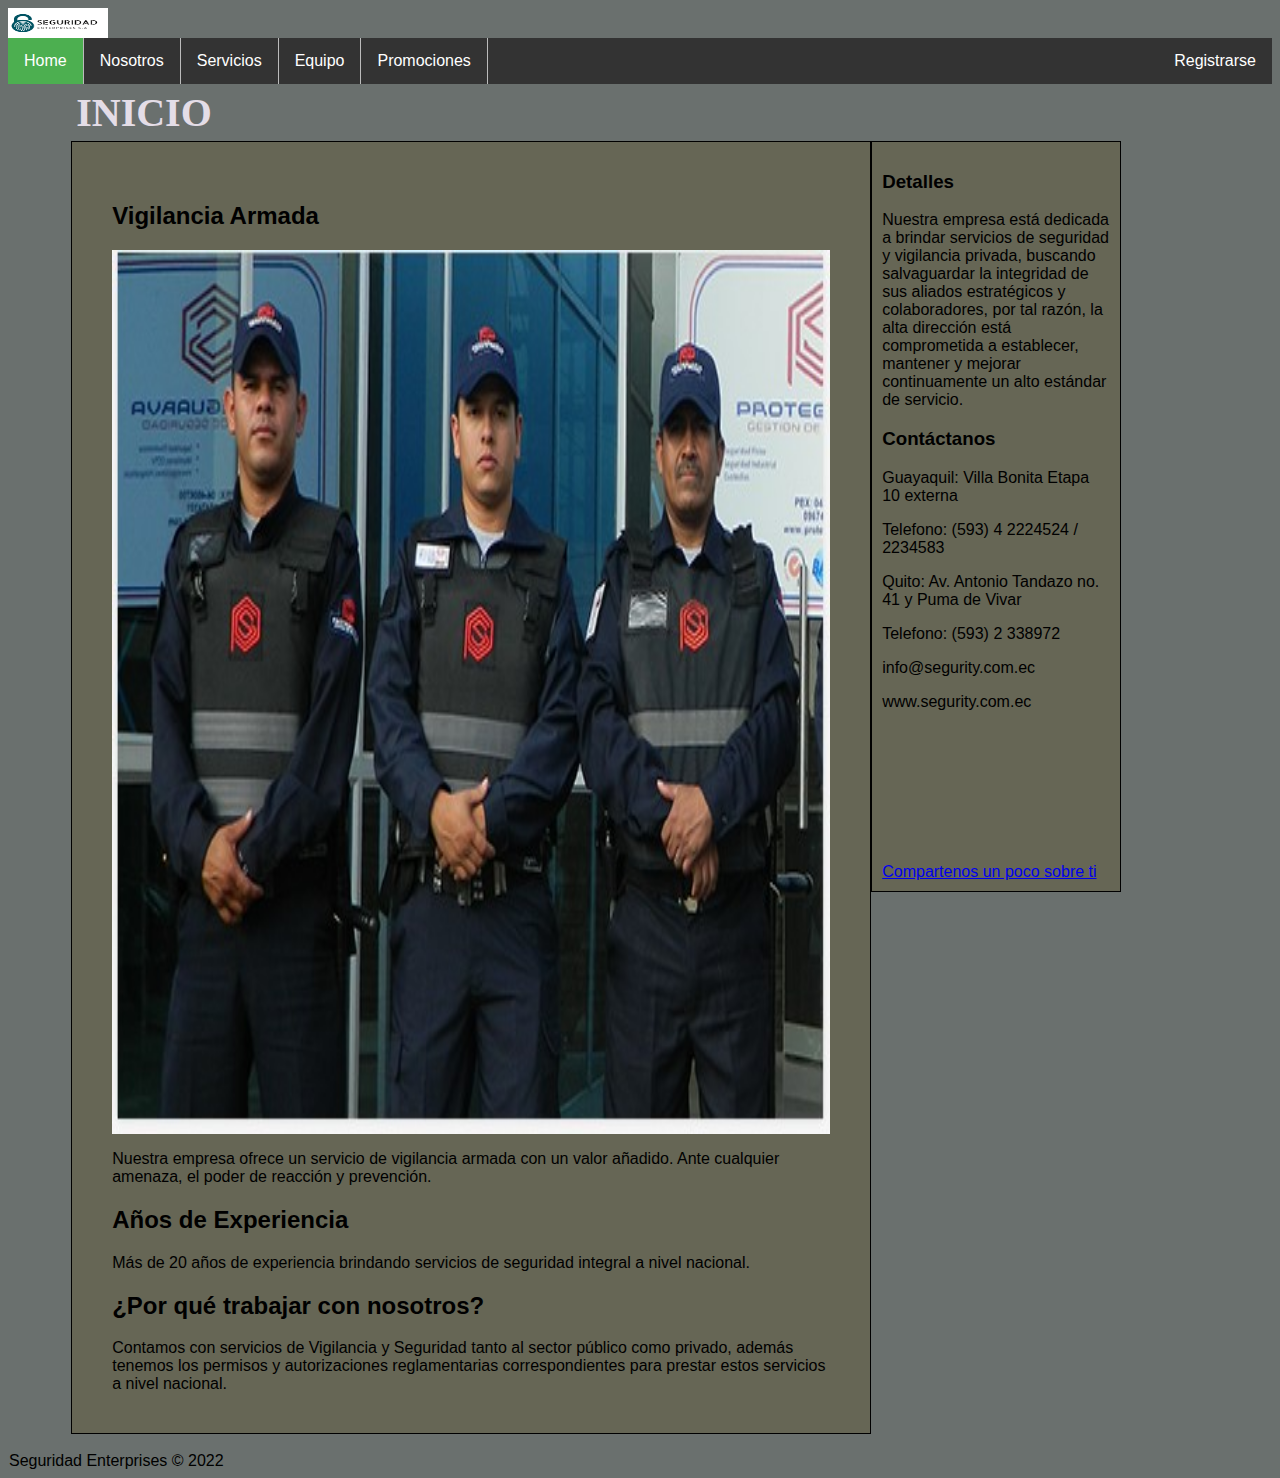
<file: index.html>
<html lang="es">

<head>
    <meta charset="UTF-8">
    <meta name="Description" content="Ejemplo de HTML5">
    <meta name="keywords" content="HTML5, CSS3, JavaScript">
    <title>Inicio - SEGURIDAD ENTERPRISES</title>
    <link rel="stylesheet" href="styles.css" />
    <meta name="viewport" content="width=device-width, initial-scale=1.0">
</head>
<style>
    #principal {
        width: 90%;
        margin: auto;
    }

    #infoprincipal,
    #infosecundaria,
    #infotercera {
        float: left;
        border: 2px;
    }

    #infoprincipal {
        width: 75%;
        padding: auto;
        border: 1px solid #000;
        margin-left: auto;
        margin-right: 0%;
        background-color: #665;
    }

    #infosecundaria {
        width: 22%;

        border: 1px solid black;
        background-color: #665;
        padding: 10px;

    }


    .clearFloat {
        clear: both;
        margin: 1;
    }

    footer {
        border: 2px;
        margin-left: 32px;
    }

    .resizedTextbox {
        width: 300px;
        height: 100px
    }


    body {
        background-color: #6a706e;
    }
    
</style>
</head>

<body>
    <!-- Cabecera -->

    <header>
        <img class="logo" src="Media/ejemplo-logotipo.jpg" />
    </header>
    <ul>
        <li><a class="active" href="index.html">Home</a></li>
        <li><a href="nosotros.html">Nosotros</a></li>
        <li><a href="servicios.html">Servicios</a></li>
        <li><a href="Equipo.html">Equipo</a></li>
        <li><a href="promociones.html">Promociones</a></li>
        <li style="float:right"><a href="form.html">Registrarse</a></li>
    </ul>
    <div id="principal">

        <header>
            <h1>INICIO</h1>
        </header>
        <main id="infoprincipal">
            <section>
                <h2>Vigilancia Armada</h2>
                <div>
                    <img src="imagenes/armados.jpg" alt="armas">
                    <p>Nuestra empresa ofrece un servicio de vigilancia armada con un valor añadido. Ante cualquier
                        amenaza, el poder de reacción y prevención.</p>
                </div>
            </section>
            <section>
                <h2>Años de Experiencia</h2>
                <div>Más de 20 años de experiencia brindando servicios de seguridad integral a nivel nacional.</div>
            </section>
            <section>
                <h2>¿Por qué trabajar con nosotros?</h2>
                <div>Contamos con servicios de Vigilancia y Seguridad tanto al sector público como privado, además
                    tenemos los permisos y autorizaciones reglamentarias correspondientes para prestar estos servicios a
                    nivel nacional.</div>
            </section>
            
        </main>
        <aside id="infosecundaria">

            <section>
                <h3>Detalles</h3>
                <p>Nuestra empresa está dedicada a brindar servicios de seguridad y vigilancia privada, buscando
                    salvaguardar la integridad de sus aliados estratégicos y colaboradores, por tal razón, la alta
                    dirección
                    está comprometida a establecer, mantener y mejorar continuamente un alto estándar de servicio.</p>
            </section>
            <section>
                <h3>Contáctanos</h3>
                <p>Guayaquil: Villa Bonita Etapa 10 externa</p>
                <p>Telefono: (593) 4 2224524 / 2234583</p>
                <p>Quito: Av. Antonio Tandazo no. 41 y Puma de Vivar</p>
                <p>Telefono: (593) 2 338972</p>
                <p>info@segurity.com.ec</p>
                <p>www.segurity.com.ec</p>
                <p>                    <br></p>
                        <p><br></p>
                        <p>
                            <br> </p>
                                <p><br></p>
                <div display="block" class="col-xs-4">
                    <a href="form_inicio.html">Compartenos un poco sobre ti</a>
                </div>
                          

            </section>
        </aside>
        
    </div>
    
        
    <footer class="clearFloat">
        
        <br>
        <div>Seguridad Enterprises &copy; 2022</div>

    </footer>
</body>

</html>
</file>
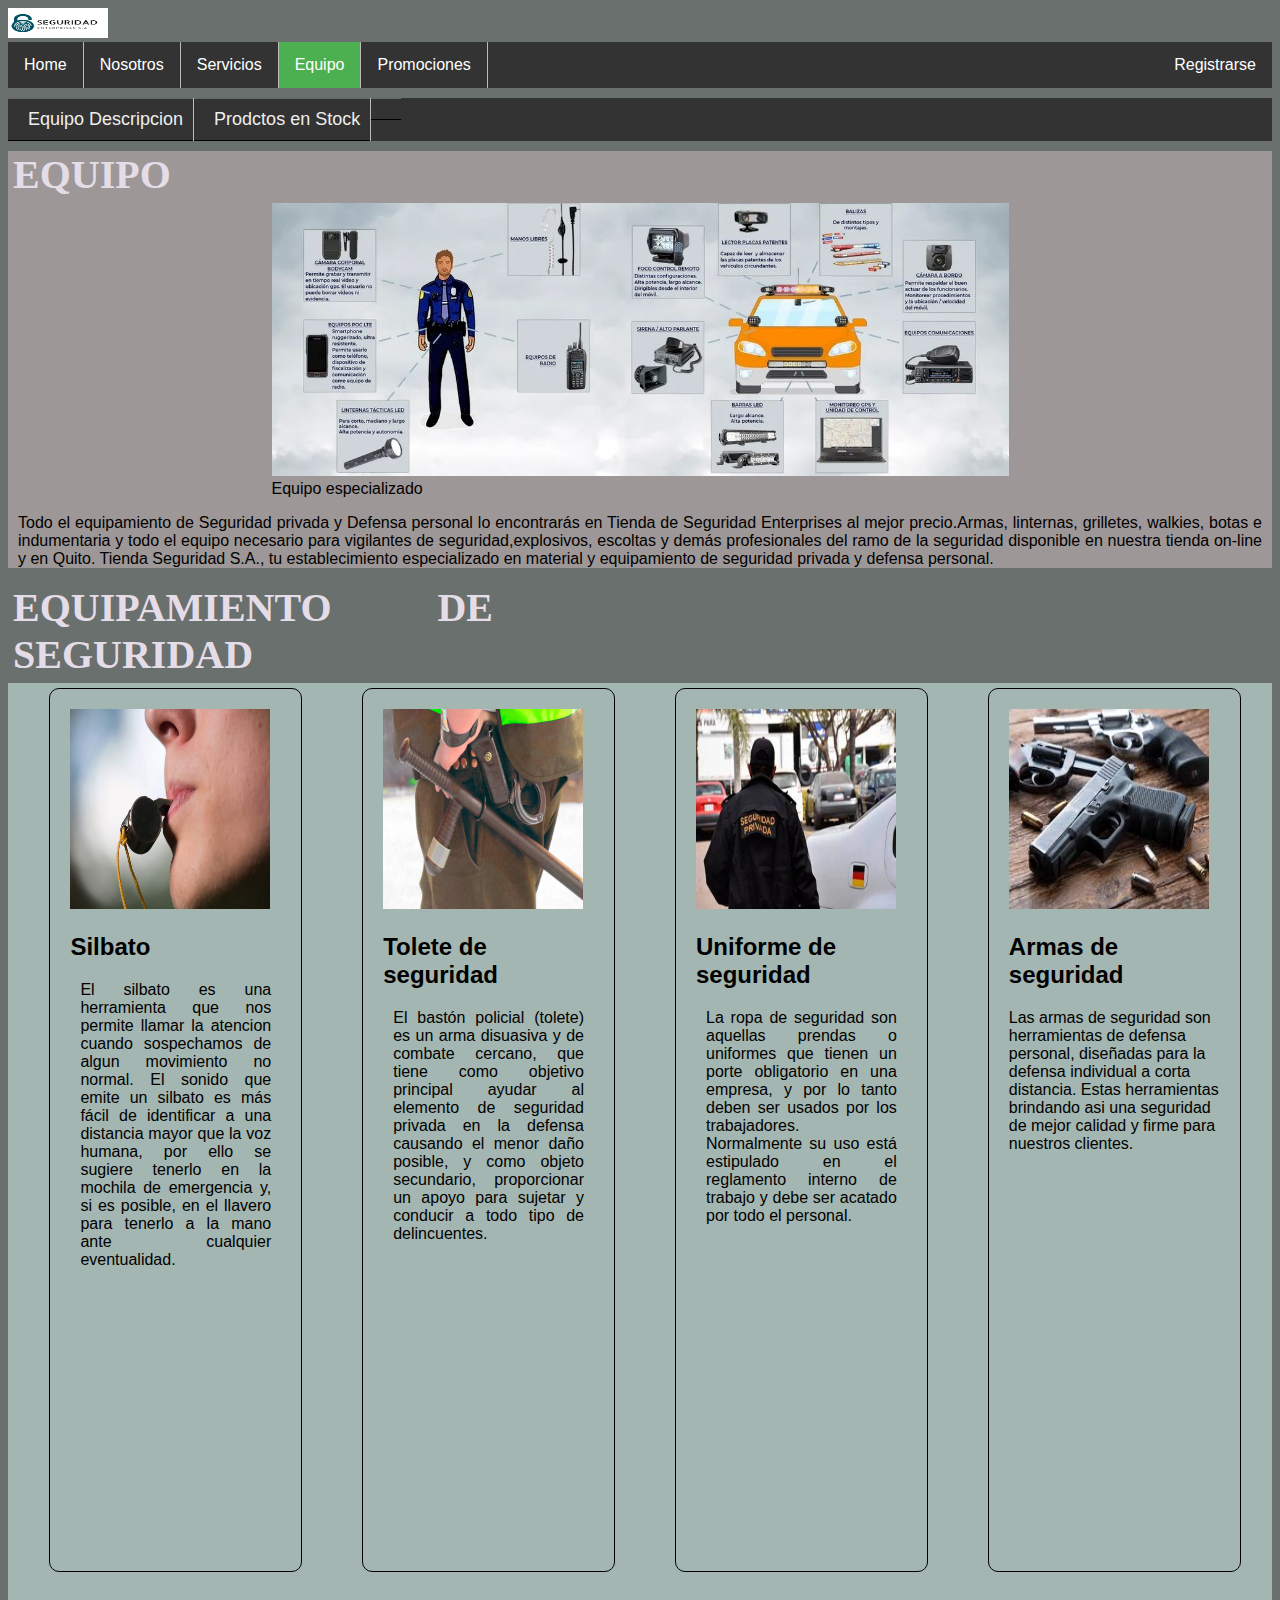
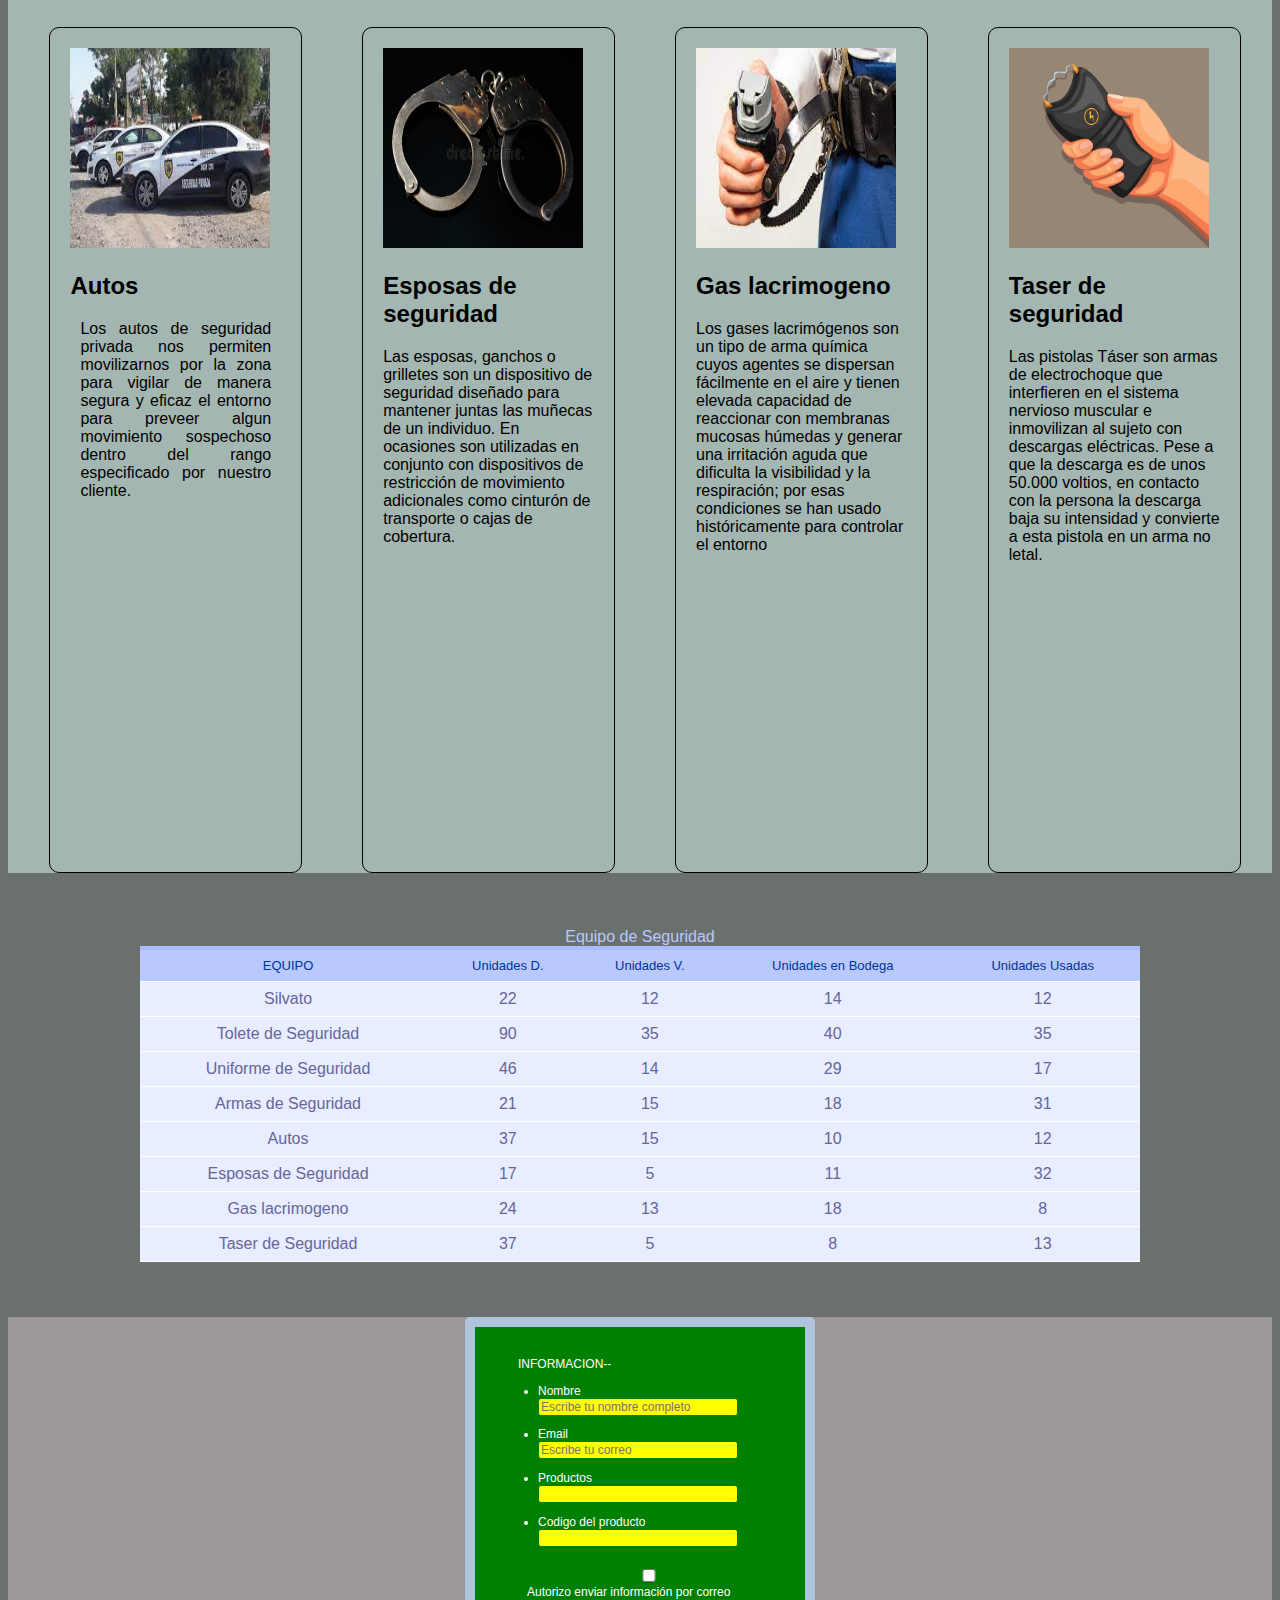
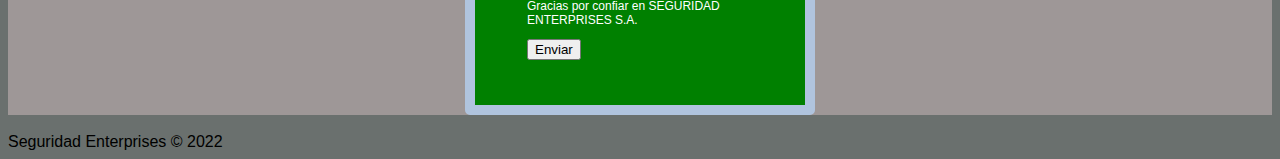
<file: Equipo.html>
<!DOCTYPE html>
<html lang="es">

<head>
    <meta charset="UTF-8">
    <meta name="Description" content="Ejemplo de HTML5">
    <meta name="keywords" content="HTML5, CSS3, JavaScript">
    <title>Equipo - SEGURIDAD ENTERPRISES</title>
    <link rel="stylesheet" href="styles.css" />
    <meta name="viewport" content="width=device-width, initial-scale=1.0">
</head>
<style>


    /* 
    maquetacion
    */
    figure {
        display: table;
        margin: 0 auto;
    }


    .elemento img {
        width: 200px;
        height: 200px;
    }

    .elemento {
        border: 1px solid black;
        border-radius: 10px;
        padding: 20px;
        min-width: 110px;
        margin-left: 10px;
        margin-top: 5px;
        width: 20%;
    }

    #recursos {
        background: #a4b6b1;

        display: flex;
        flex-wrap: wrap;
        flex-direction: row;
        justify-content: center;
        align-items: stretch;
        gap: 50px 50px;
        height: 1790px;
    }

    #recursos1 {
        background: #6a706e;
        display: flex;
        flex-wrap: wrap;
        flex-direction: row;
        justify-content: center;
    }

    #recursos2 {
        background: #859494;
        display: flex;
        flex-wrap: wrap;
        flex-direction: row;
        justify-content: center;
    }

    #recursos3 {

        background: #9e9797;
    }

    /*IMAGENES*/
    .elemento img {
        width: 200px;
        height: 200px;
    }
</style>

<body>
    <!-- Cabecera -->
    <header>
        <img class="logo" src="Media/ejemplo-logotipo.jpg" />
    </header>


    <ul>
        <li><a  href="index.html">Home</a></li>
        <li><a href="nosotros.html">Nosotros</a></li>
        <li><a href="servicios.html">Servicios</a></li>
        <li><a class="active" href="Equipo.html">Equipo</a></li>
        <li><a href="promociones.html">Promociones</a></li>
        <li style="float:right"><a href="form.html">Registrarse</a></li>
    </ul>
    <ul class="acorh">
        <li>
            <a href="#">Equipo Descripcion</a>
            <ul>
                <li><a href="#recursos">Catalogo</a></li>
            </ul>
        </li>
        <li>
            <a href="#">Prodctos en Stock</a>
            <ul>
                <li><a href="#table">Productos</a></li>
            </ul>
        </li>
        <li>
            <a href="#"></a>
            <ul>
                <li><a href=""></a></li>
            </ul>
        </li>
    </ul>

    <div id="recursos3">

        <h1>EQUIPO </h1>
        <!-- Contenido -->
        <section>

            <figure>
                <img src="Media/equipo.jpg" width="600" height="200" alt="foto" />
                <figcaption>Equipo especializado</figcaption>
            </figure>
            <div id="p_pi">

                <p>
                    Todo el equipamiento de Seguridad privada y Defensa personal lo encontrarás en Tienda de Seguridad
                    Enterprises al mejor precio.Armas, linternas, grilletes, walkies, botas e indumentaria y todo el
                    equipo
                    necesario para vigilantes de seguridad,explosivos, escoltas y demás profesionales del ramo de la
                    seguridad disponible en nuestra tienda on-line y en Quito. Tienda Seguridad S.A., tu establecimiento
                    especializado en material y equipamiento de seguridad privada y defensa personal.
                </p>

            </div>

    </div>

    </section>


    <!-- Contenido relacionado-->
    <aside>
        <h1> EQUIPAMIENTO DE SEGURIDAD </h1>
    </aside>

    <section>

        <div id="recursos">
            <div class="elemento">
                <img src="imagenes/silbato.jpg" alt="imagen de silbato">
                <h2>Silbato</h2>
                <p id="p_pi">
                    El silbato es una herramienta que nos permite llamar la atencion cuando sospechamos de
                    algun
                    movimiento
                    no normal. El sonido que emite un silbato es más fácil de identificar a una distancia mayor que la
                    voz
                    humana, por ello se sugiere tenerlo en la mochila de emergencia y, si es posible, en el llavero para
                    tenerlo a la mano ante cualquier eventualidad.
                </p>
            </div>
            <div class="elemento">
                <img src="imagenes/tolete.jpg" alt="imagen de Tolete">
                <h2>Tolete de seguridad</h2>
                <p id="p_pi">
                    El bastón policial (tolete) es un arma disuasiva y de combate cercano, que tiene como
                    objetivo
                    principal
                    ayudar al elemento de seguridad privada en la defensa causando el menor daño posible, y como objeto
                    secundario, proporcionar un apoyo para sujetar y conducir a todo tipo de delincuentes.
                </p>
            </div>
            <div class="elemento">
                <img src="imagenes/uniforme.jpg" alt="imagen de Uniforme">
                <h2>Uniforme de seguridad</h2>
                <p id="p_pi">
                    La ropa de seguridad son aquellas prendas o uniformes que tienen un porte obligatorio en
                    una
                    empresa, y
                    por lo tanto deben ser usados por los trabajadores. Normalmente su uso está estipulado en el
                    reglamento
                    interno de trabajo y debe ser acatado por todo el personal.
                </p>
            </div>
            <div class="elemento">
                <img src="imagenes/armas.jpg" alt="imagen de armas">
                <h2>Armas de seguridad</h2>
                <p id="p_pi"></p>Las armas de seguridad son herramientas de defensa personal, diseñadas para la defensa
                individual a
                corta
                distancia. Estas herramientas brindando asi una seguridad de mejor calidad y firme para nuestros
                clientes.</p>
            </div>
            <div class="elemento">
                <img src="imagenes/autos.jpg" alt="imagen de autos">
                <h2>Autos</h2>
                <p id="p_pi">
                    Los autos de seguridad privada nos permiten movilizarnos por la zona para vigilar de manera
                    segura y
                    eficaz el entorno para preveer algun movimiento sospechoso dentro del rango especificado por nuestro
                    cliente.
                </p>
            </div>
            <div class="elemento">
                <img src="imagenes/esposas.jpg" alt="imagen de esposas de seguridad">
                <h2>Esposas de seguridad</h2>
                <p>
                    Las esposas, ganchos o grilletes son un dispositivo de seguridad diseñado para mantener juntas las
                    muñecas de un individuo. En ocasiones son utilizadas en conjunto con dispositivos de restricción de
                    movimiento adicionales como cinturón de transporte o cajas de cobertura.
                </p>
            </div>
            <div class="elemento">
                <img src="imagenes/gas.jpg" alt="imagen de gas lagrimogeno">
                <h2>Gas lacrimogeno</h2>
                <p>
                    Los gases lacrimógenos son un tipo de arma química cuyos agentes se dispersan fácilmente en el aire y
                    tienen elevada capacidad de reaccionar con membranas mucosas húmedas y generar una irritación aguda
                    que
                    dificulta la visibilidad y la respiración; por esas condiciones se han usado históricamente para
                    controlar el entorno
                </p>
            </div>
            <div class="elemento">
                <img src="imagenes/taser.jpg" alt="imagen de taser">
                <h2>Taser de seguridad</h2>
                <p>
                    Las pistolas Táser son armas de electrochoque que interfieren en el sistema nervioso muscular e
                    inmovilizan al sujeto con descargas eléctricas. Pese a que la descarga es de unos 50.000 voltios, en
                    contacto con la persona la descarga baja su intensidad y convierte a esta pistola en un arma no
                    letal.
                </p>
            </div>
        </div>


    </section>


    <div id="recursos1">

        <table id="table">
            <caption>Equipo de Seguridad </caption>
            <tr>
                <th>EQUIPO</th>
                <th>Unidades D.</th>
                <th>Unidades V.</th>
                <th>Unidades en Bodega</th>
                <th>Unidades Usadas</th>
            </tr>
            <tr>
                <td>Silvato</td>
                <td>22</td>
                <td>12</td>
                <td>14</td>
                <td>12</td>
            </tr>
            <tr>
                <td>Tolete de Seguridad</td>
                <td>90</td>
                <td>35</td>
                <td>40</td>
                <td>35</td>
            </tr>
            <tr>
                <td>Uniforme de Seguridad</td>
                <td>46</td>
                <td>14</td>
                <td>29</td>
                <td>17</td>
            </tr>
            <tr>
                <td>Armas de Seguridad</td>
                <td>21</td>
                <td>15</td>
                <td>18</td>
                <td>31</td>
            </tr>
            <tr>
                <td>Autos</td>
                <td>37</td>
                <td>15</td>
                <td>10</td>
                <td>12</td>
            </tr>
            <tr>
                <td>Esposas de Seguridad</td>
                <td>17</td>
                <td>5</td>
                <td>11</td>
                <td>32</td>
            </tr>
            <tr>
                <td>Gas lacrimogeno</td>
                <td>24</td>
                <td>13</td>
                <td>18</td>
                <td>8</td>
            </tr>
            <tr>
                <td>Taser de Seguridad</td>
                <td>37</td>
                <td>5</td>
                <td>8</td>
                <td>13</td>
            </tr>
        </table>
    </div>


    <!-- INFORMACION-->
    <div id="recursos3">
        <form id="pago">
            <fieldset>
                <legend>INFORMACION--</legend>
                <fieldset>
                    <fieldset>
                        <li>
                            <label for="nombre">Nombre</label><input id="nombre" name="nombre" type="text"
                                                                     placeholder="Escribe tu nombre completo">
                        </li>
                    </fieldset>
                    <fieldset>
                        <li>
                            <label for="email">Email</label>
                            <input id="email" name="email" type="email" placeholder="Escribe tu correo">
                        </li>
                    </fieldset>
                    <fieldset>
                        <li>
                            <label for="Prodcto">Productos</label>
                            <input id="Prodcto" name="Prodcto" type="text">
                        </li>
                    </fieldset>
                    <fieldset>
                        <li>
                            <label for="Codigo">Codigo del producto</label>
                            <input id="Codigo" name="Codigo" type="text">
                        </li>
                    </fieldset>
                </fieldset>
                <fieldset>
                    <input id="activar" name="activar" type="checkbox" width="20px">
                    <label class="inputlabel" for="activar">Autorizo enviar información por correo</label>
                    <div class="desplegable">
                        Gracias por confiar en SEGURIDAD ENTERPRISES S.A.
                    </div>
                </fieldset>
                <fieldset>
                    <button type="submit" value="Enviar" onclick="validar()">Enviar</button>
                </fieldset>
        </form>
    </div>
    <!-- Validacion-->
    <script>
        function validar() {
            var inputBox = document.getElementById('nombre');
            var pattern = new RegExp('^[A-Z]+$', 'i');
            var inputBox1 = document.getElementById('email');
            var pattern1 = new RegExp('^[@]+$', 'i');
            var inputBox2 = document.getElementById('Codigo');
            var pattern2 = new RegExp('^.{4,12}$', 'i');

            if (!pattern.test(inputBox.value)) {
                window.alert("Solo se permite letras");
            }
            if (!inputBox1.value.includes(".com", 0)) {
                window.alert("Debe contener .com");
            }
            if (!inputBox1.value.includes("@", 0)) {
                window.alert("Debe contener @");
            }
            if (!inputBox1.value.includes("#", 0)) {
                window.alert("Debe contener numeros ");
            }
        }
    </script>

    <!-- Pie de pagina -->
    <footer class="clearFloat">
        <br>
        <div>Seguridad Enterprises &copy; 2022</div>
    </footer>

</body>
</file>
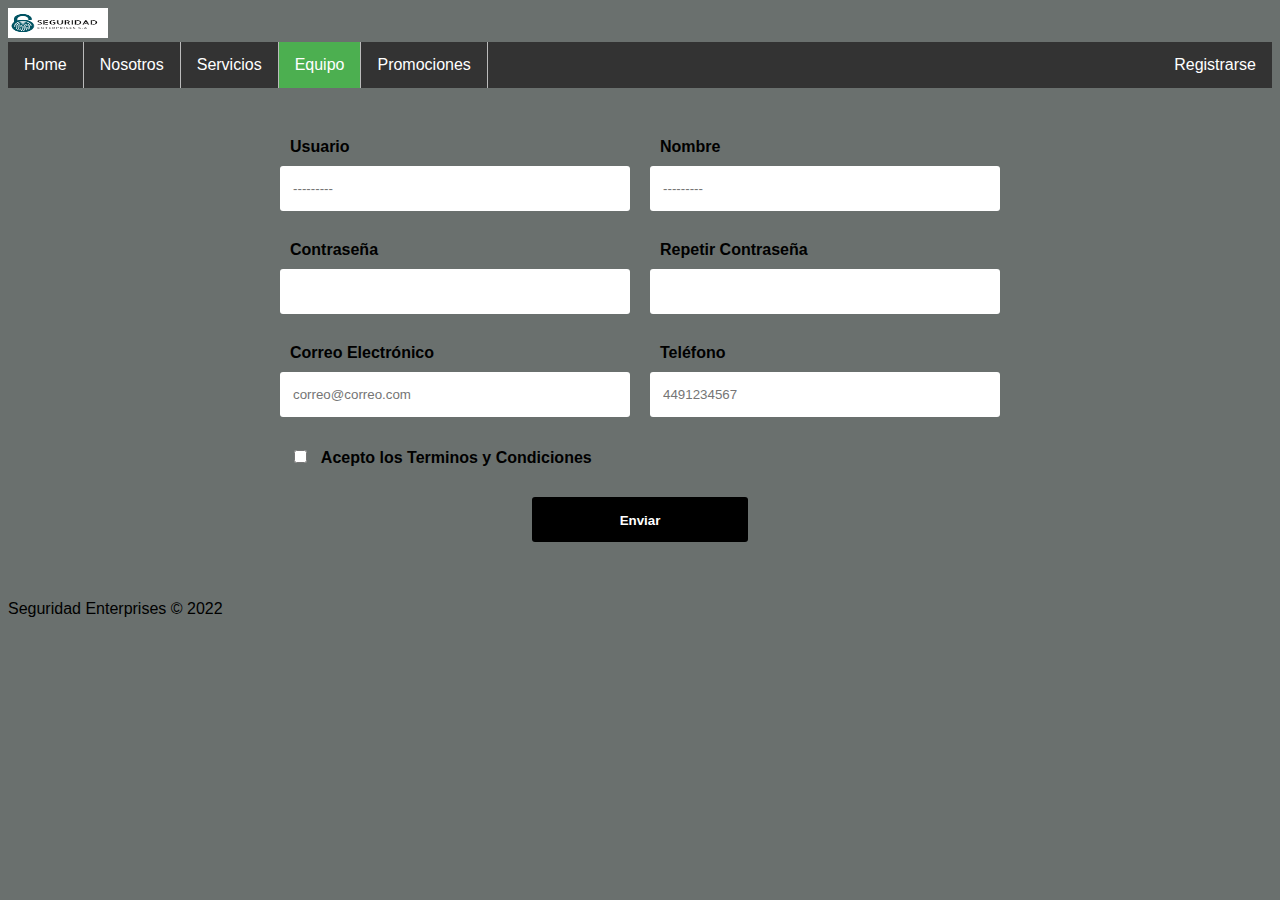
<file: form.html>
<!DOCTYPE html>
<html lang="en">

<head>
	<meta charset="UTF-8">
    <meta name="Description" content="Ejemplo de HTML5">
    <meta name="keywords" content="HTML5, CSS3, JavaScript">
	<title>Formulario de compras - SEGURIDAD ENTERPRISES</title>
	<link rel="stylesheet" href="styles.css">
</head>
<style>
	ul {
		list-style-type: none;
		margin: 0;
		padding: 0;
		overflow: hidden;
		background-color: #333;
	}

	li {
		float: left;
		border-right: 1px solid #bbb;
	}

	li:last-child {
		border-right: none;
	}

	li a {
		display: block;
		color: white;
		text-align: center;
		padding: 14px 16px;
		text-decoration: none;
	}

	li a:hover:not(.active) {
		background-color: #111;
	}

	.active {
		background-color: #4CAF50;
	}
	
	
</style>

<body>

	<header>
        <img class="logo" src="Media/ejemplo-logotipo.jpg" />
    </header>
	<ul>
		<li><a href="index.html">Home</a></li>
		<li><a href="nosotros.html">Nosotros</a></li>
		<li><a href="servicios.html">Servicios</a></li>
		<li><a class="active" href="Equipo.html">Equipo</a></li>
		<li><a href="promociones.html">Promociones</a></li>
		<li style="float:right"><a href="form.html">Registrarse</a></li>
	</ul>
	<main>
		<form action="" class="formulario" id="formulario">
			<!-- Grupo: Usuario -->
			<div class="formulario__grupo" id="grupo__usuario">
				<label for="usuario" class="formulario__label">Usuario</label>
				<div class="formulario__grupo-input">
					<input type="text" class="formulario__input" name="usuario" id="usuario" placeholder="---------">
					<i class="formulario__validacion-estado fas fa-times-circle"></i>
				</div>
				<p class="formulario__input-error">
					El usuario tiene que ser de 4 a 16 dígitos y solo puede contener
					numeros, letras y guion bajo.
				</p>
			</div>

			<!-- Grupo: Nombre -->
			<div class="formulario__grupo" id="grupo__nombre">
				<label for="nombre" class="formulario__label">Nombre</label>
				<div class="formulario__grupo-input">
					<input type="text" class="formulario__input" name="nombre" id="nombre" placeholder="---------">
					<i class="formulario__validacion-estado fas fa-times-circle"></i>
				</div>
				<p class="formulario__input-error">
					El usuario tiene que ser de 4 a 16 dígitos y solo puede contener
					numeros, letras y guion bajo.
				</p>
			</div>

			<!-- Grupo: Contraseña -->
			<div class="formulario__grupo" id="grupo__password">
				<label for="password" class="formulario__label">Contraseña</label>
				<div class="formulario__grupo-input">
					<input type="password" class="formulario__input" name="password" id="password">
					<i class="formulario__validacion-estado fas fa-times-circle"></i>
				</div>
				<p class="formulario__input-error">La contraseña tiene que ser de 4 a 12 dígitos.</p>
			</div>

			<!-- Grupo: Contraseña 2 -->
			<div class="formulario__grupo" id="grupo__password2">
				<label for="password2" class="formulario__label">Repetir Contraseña</label>
				<div class="formulario__grupo-input">
					<input type="password" class="formulario__input" name="password2" id="password2">
					<i class="formulario__validacion-estado fas fa-times-circle"></i>
				</div>
				<p class="formulario__input-error">Ambas contraseñas deben ser iguales.</p>
			</div>

			<!-- Grupo: Correo Electronico -->
			<div class="formulario__grupo" id="grupo__correo">
				<label for="correo" class="formulario__label">Correo Electrónico</label>
				<div class="formulario__grupo-input">
					<input type="email" class="formulario__input" name="correo" id="correo"
						   placeholder="correo@correo.com">
					<i class="formulario__validacion-estado fas fa-times-circle"></i>
				</div>
				<p class="formulario__input-error">
					El correo solo puede contener letras, numeros, puntos, guiones y
					guion bajo.
				</p>
			</div>

			<!-- Grupo: Teléfono -->
			<div class="formulario__grupo" id="grupo__telefono">
				<label for="telefono" class="formulario__label">Teléfono</label>
				<div class="formulario__grupo-input">
					<input type="text" class="formulario__input" name="telefono" id="telefono" placeholder="4491234567">
					<i class="formulario__validacion-estado fas fa-times-circle"></i>
				</div>
				<p class="formulario__input-error">
					El telefono solo puede contener numeros y el maximo son 14 dígitos.
				</p>
			</div>

			<!-- Grupo: Terminos y Condiciones -->
			<div class="formulario__grupo" id="grupo__terminos">
				<label class="formulario__label">
					<input class="formulario__checkbox" type="checkbox" name="terminos" id="terminos">
					Acepto los Terminos y Condiciones
				</label>
			</div>

			<div class="formulario__mensaje" id="formulario__mensaje">
				<p>
					<i class="fas fa-exclamation-triangle"></i> <b>Error:</b> Por favor rellena el formulario
					correctamente.
				</p>
			</div>

			<div class="formulario__grupo formulario__grupo-btn-enviar">
				<button type="submit" class="formulario__btn">Enviar</button>
				<p class="formulario__mensaje-exito" id="formulario__mensaje-exito">Formulario enviado exitosamente!</p>
			</div>
		</form>
	</main>

	<script src="app.js"></script>

	<footer class="clearFloat">
		<br>
		<div>Seguridad Enterprises &copy; 2022</div>
	</footer>
</body>

</html>
</file>
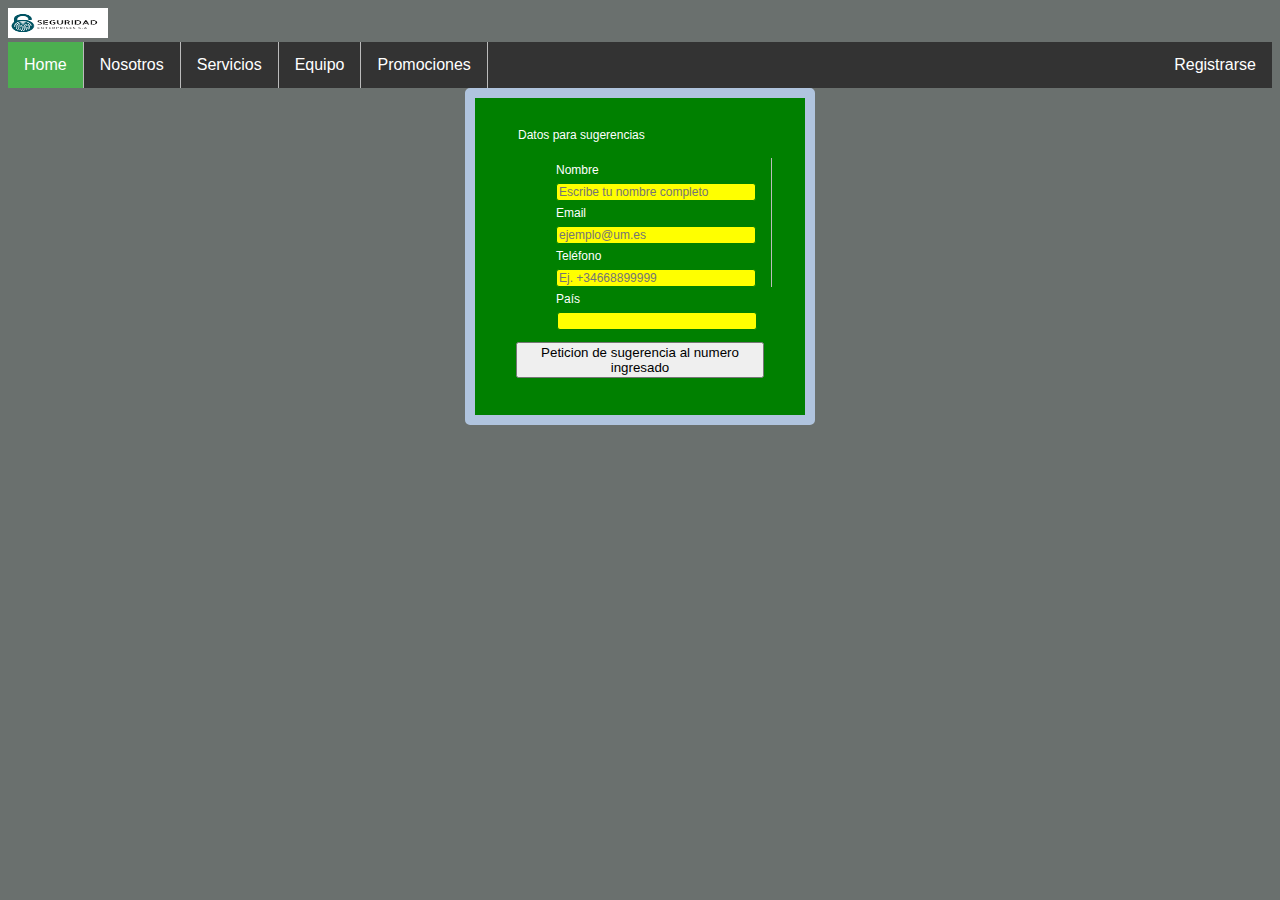
<file: form_inicio.html>
<!DOCTYPE html>
<html lang="es">

<head>
    <meta charset="UTF-8">
    <meta name="Description" content="Ejemplo de HTML5">
    <meta name="keywords" content="HTML5, CSS3, JavaScript">
    <title>Opiniones</title>
    <link rel="stylesheet" href="styles.css" />
    <script src="app.js"></script>
    <meta name="viewport" content="width=device-width, initial-scale=1.0">
    <meta charset="utf-8">
   
</head>

<body>
    <!-- Cabecera -->

    <header>
        <img class="logo" src="Media/ejemplo-logotipo.jpg" />

    </header>

    <ul>
        <li><a class="active" href="index.html">Home</a></li>
        <li><a href="nosotros.html">Nosotros</a></li>
        <li><a href="servicios.html">Servicios</a></li>
        <li><a href="Equipo.html">Equipo</a></li>
        <li><a href="promociones.html">Promociones</a></li>
        <li style="float:right"><a href="form.html">Registrarse</a></li>
    </ul>

    <div id="recursos2">
        <form id="pago">
            <fieldset>
                <legend>Datos para sugerencias</legend>
                <ol>
                    <li>
                        <label for="nombre">Nombre</label><input id="nombre" name="nombre" type="text"
                            placeholder="Escribe tu nombre completo">
                    </li>
                    <li>
                        <label for="email">Email</label>
                        <input id="email" name="email" type="email" placeholder="ejemplo@um.es">
                    </li>
                    <li>
                        <label for="telefono">Teléfono</label>
                        <input id="telefono" name="telefono" type="tel" placeholder="Ej. +34668899999">
                    </li>
                    <li>
                        <label for="pais">País</label>
                        <input id="pais" name="pais" type="text">
                    </li>
                </ol>
            </fieldset>
         

            <fieldset>
                <button type="submit" value="Enviar" onclick="validar()">Peticion de sugerencia al numero ingresado</button>
            </fieldset>
        </form>
    </div>
    <script>
        function validar() {
            var inputBox = document.getElementById('nombre');
            var pattern = new RegExp('^[A-Z]+$', 'i');
            var inputBox1 = document.getElementById('email');
            var pattern1 = new RegExp('^[@]+$', 'i');

            if (!pattern.test(inputBox.value)) {
                window.alert("Solo se permite letras");
            }
            if (!inputBox1.value.includes(".com", 0)) {
                window.alert("Debe contener .com");
            }
            if (!inputBox1.value.includes("@", 0)) {
                window.alert("Debe contener @");
            }

            else{
                window.alert("mensaje enviado")
            }

        }
    </script>

</html>
</file>
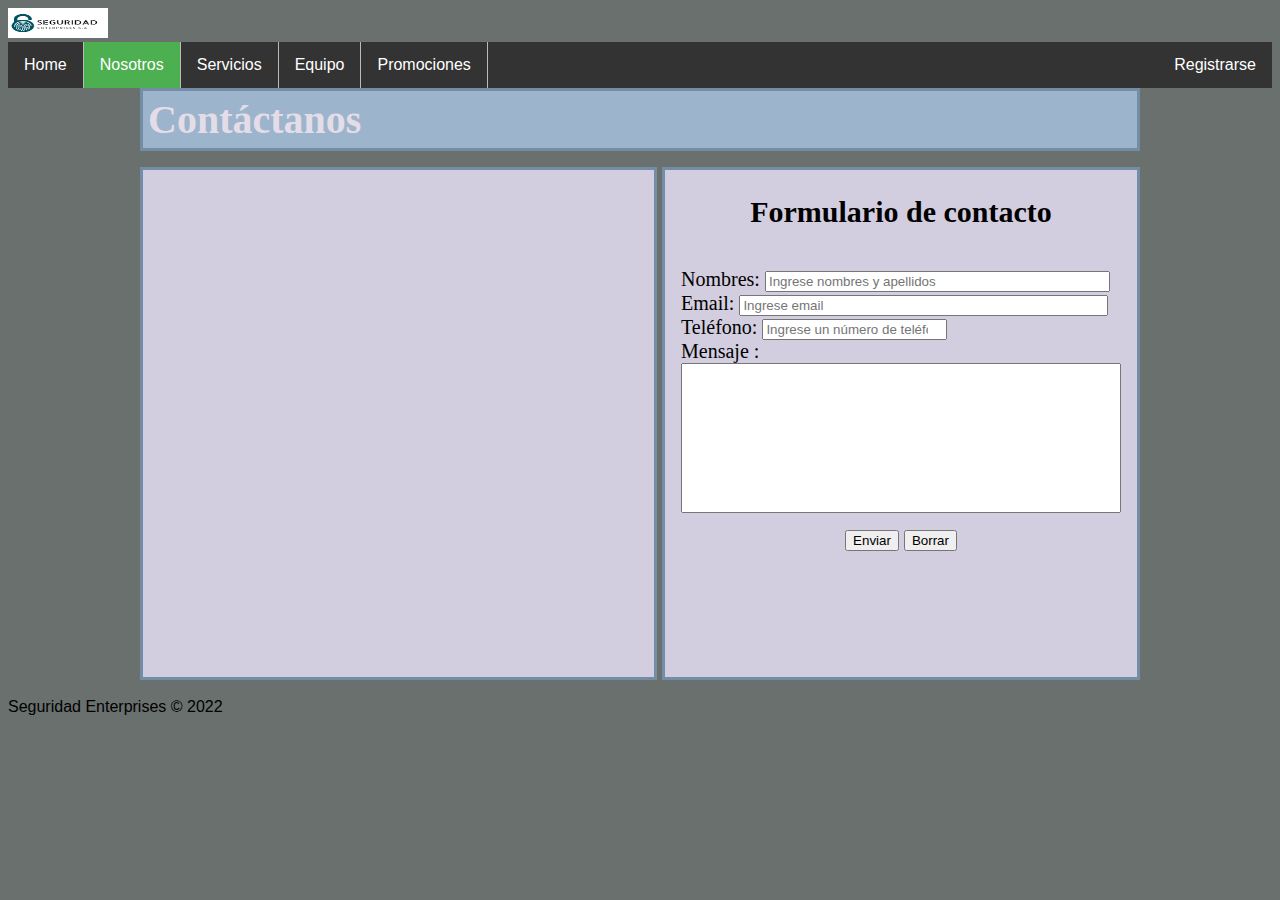
<file: formulario.html>
<!DOCTYPE html>
<html lang="es">

<head>
    <meta charset="UTF-8">
    <meta name="Description" content="Ejemplo de HTML5">
    <meta name="keywords" content="HTML5, CSS3, JavaScript">
    <title>Contáctenos - SEGURIDAD ENTERPRISES</title>
    <link rel="stylesheet" href="styles.css" />
    <script src="app.js"></script>
    <meta name="viewport" content="width=device-width, initial-scale=1.0">
</head>
<style>
  

    .row {
        display: grid;
        grid-column-gap: 5px;
        grid-row-gap: 1rem;
        max-width: 1000px;
        margin: 0 auto;
    }

    .col-xs-1 {
        grid-column-start: 1;
        grid-column-end: 3;
        grid-row-start: 1;
        grid-row-end: 2;
        z-index: 2;
        background-color: #9CB4CC;
        border: 3px solid #748DA6;
    }

    .col-xs-2 {
        background-color: #D3CEDF;
        border: 3px solid #748DA6;
        z-index: 2;
        text-align: center;
        font-size: 30px;
        font-family: Britannic
    }

    .col-xs-3 {
        background-color: #D3CEDF;
        border: 3px solid #748DA6;
        text-align: center;
        font-size: 20px;
        font-family: 'Times New Roman';
    }

    .col-xs-4 {
        grid-column-start: 1;
        grid-column-end: 3;
        z-index: 2;
        border: 3px solid #748DA6;
        font-size: 34px;
        text-align: center;
        background-color: #D3CEDF;
    }

    img {
        object-fit: fill;
        width: 100%;
        height: 100%;
    }



    .portada {
        object-fit: cover;
        width: 100%;
        height: 100%;
    }

    .text {
        object-fit: fill;
        width: 100%;
        height: 100%;
        border-radius: 10px;
    }

    .resizedTextbox {
        width: 300px;
        height: 100px
    }

    

    form {
        text-align: left;
        padding: 14px 16px;
    }

    .text-center {
        text-align: center;
        padding: 14px 16px;
    }

    #mensaje {
        width: 100%;
        height: 150px;
    }
</style>
</head>

<body>
    <!-- Cabecera -->

    <header>
        <img class="logo" src="Media/ejemplo-logotipo.jpg" />
    </header>

    <ul>
        <li><a href="index.html">Home</a></li>
        <li><a class="active" href="nosotros.html">Nosotros</a></li>
        <li><a href="servicios.html">Servicios</a></li>
        <li><a href="Equipo.html">Equipo</a></li>
        <li><a href="promociones.html">Promociones</a></li>
        <li style="float:right"><a href="form.html">Registrarse</a></li>
    </ul>
    <section>
        <div class="row">
            <div class="col-xs-1">
                <h1>Contáctanos</h1>
            </div>
            <div class="col-xs-2">
                <iframe src="https://www.google.com/maps/embed?pb=!1m18!1m12!1m3!1d1409.6029280192138!2d-79.91736853351017!3d-2.1692345488936935!2m3!1f0!2f0!3f0!3m2!1i1024!2i768!4f13.1!3m3!1m2!1s0x902d6df60871f1ad%3A0xb6be884e328d3606!2sSecurity%20Data!5e0!3m2!1ses!2sec!4v1658340948589!5m2!1ses!2sec"
                        width="500" height="500" style="border:0;" allowfullscreen="" loading="lazy"
                        referrerpolicy="no-referrer-when-downgrade"></iframe>
            </div>
            <div class="col-xs-3">
                <h2>
                    Formulario de contacto
                </h2>
                <form>
                    <div>
                        <label>Nombres:</label>
                        <input type="text" name="nombres" id="nombres" class="formItem" size="40%"
                               placeholder="Ingrese nombres y apellidos" />
                    </div>
                    <div>
                        <label>Email:</label>
                        <input type="text" name="email" id="email" class="formItem" size="43%"
                               placeholder="Ingrese email" />
                    </div>
                    <div>
                        <label>Teléfono:</label>
                        <input type="number" name="telefono" id="telefono" class="formItem" size="40%"
                               placeholder="Ingrese un número de teléfono" />
                    </div>
                    <div>
                        <label>Mensaje :</label>
                        <input type="text" name="mensaje" id="mensaje" class="formItem" size="40" />
                    </div>
                    <label for="" id="respuesta2"> </label>

                    <div class="text-center">
                        <input type="button" class="btn btn-primary" value="Enviar" onclick="validar()" name="enviar">
                        <input type="reset" class="btn btn-primary" value="Borrar" name="borrar">
                    </div>
                </form>
            </div>
        </div>
    </section>

    <footer class="clearFloat">
        <br>
        <div>Seguridad Enterprises &copy; 2022</div>
    </footer>
</body>

</html>
</file>
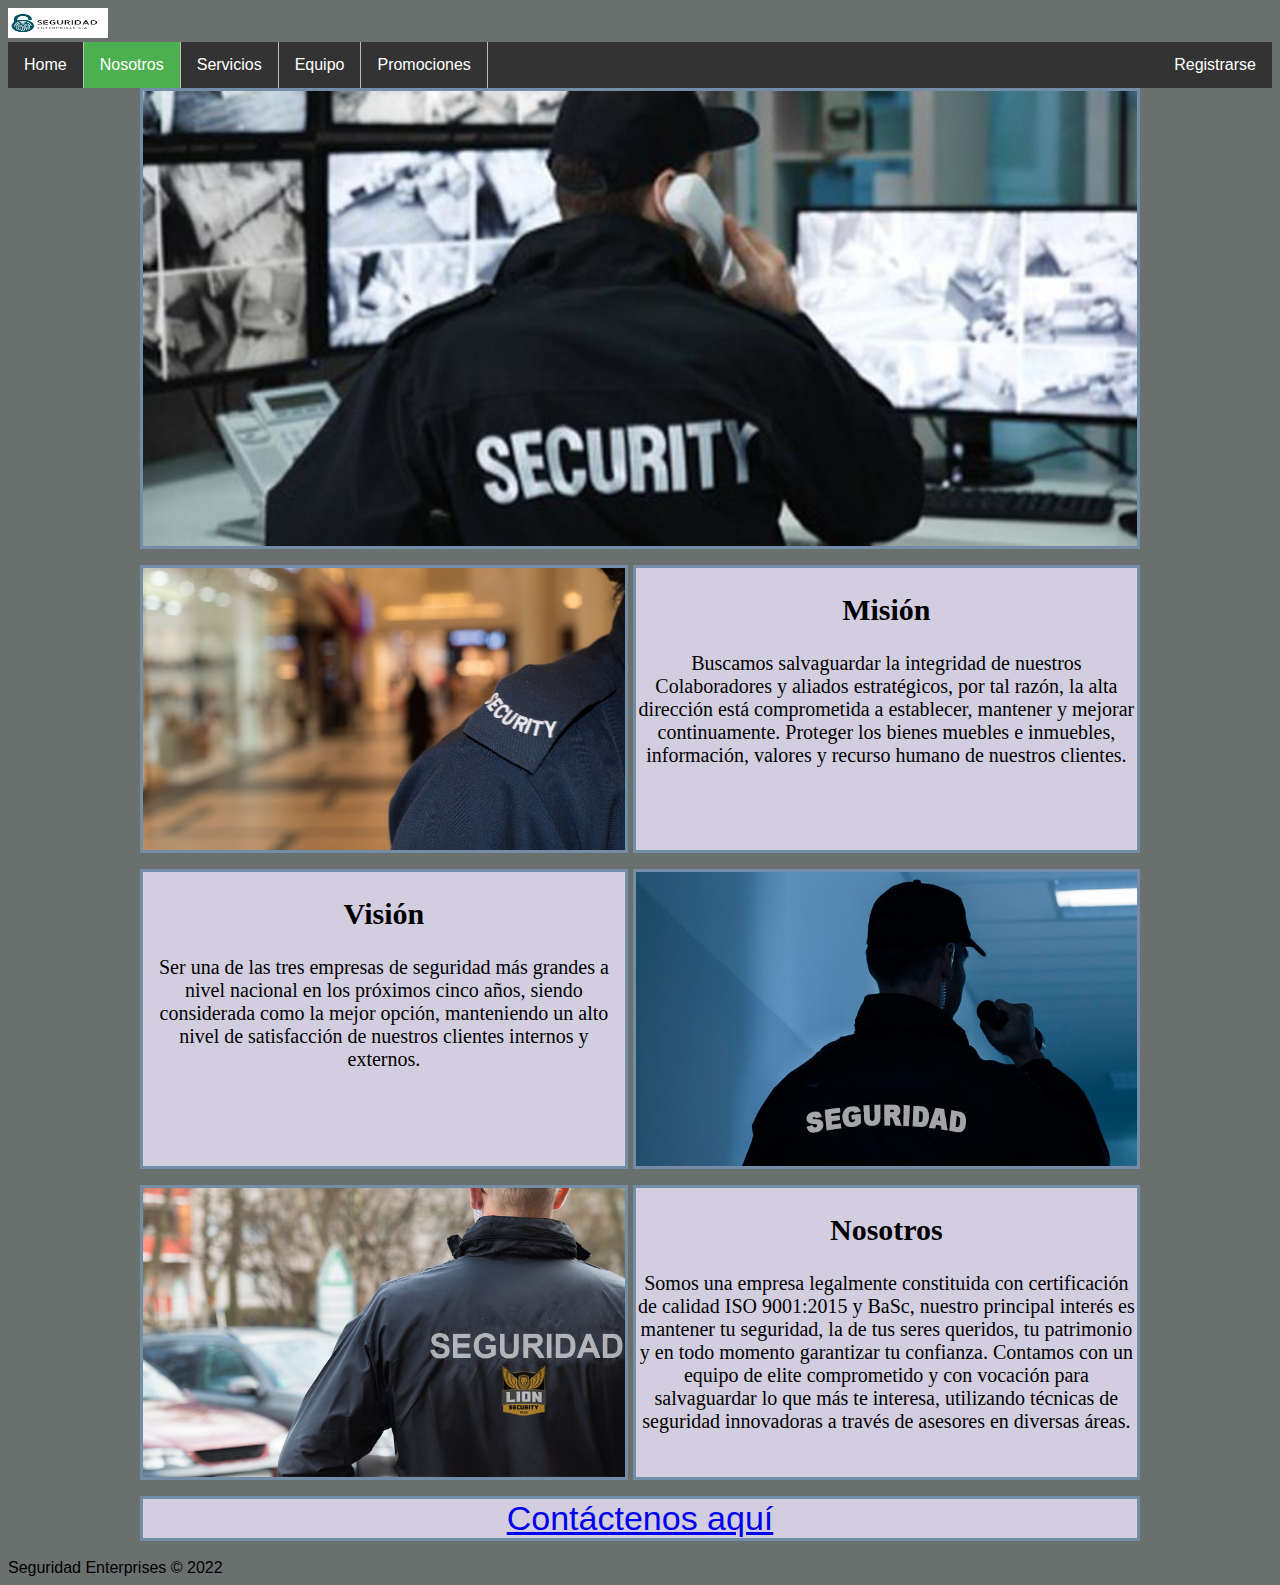
<file: nosotros.html>
<!DOCTYPE html>
<html lang="es">

<head>
    <meta charset="UTF-8">
    <meta name="Description" content="Ejemplo de HTML5">
    <meta name="keywords" content="HTML5, CSS3, JavaScript">
    <title>Nosotros - SEGURIDAD ENTERPRISES</title>
    <link rel="stylesheet" href="styles.css" />
    <meta name="viewport" content="width=device-width, initial-scale=1.0">
</head>
<style>
    /* estilos pagina nosotros */


    .row {
        display: grid;
        grid-column-gap: 5px;
        grid-row-gap: 1rem;
        max-width: 1000px;
        margin: 0 auto;
    }

    .col-xs-1 {
        grid-column-start: 1;
        grid-column-end: 3;
        grid-row-start: 1;
        grid-row-end: 2;
        z-index: 2;
        background-color: #9CB4CC;
        border: 3px solid #748DA6;
    }

    .col-xs-2 {
        background-color: #D3CEDF;
        border: 3px solid #748DA6;
        z-index: 2;
        text-align: center;
        font-size: 30px;
        font-family: Britannic
    }

    .col-xs-3 {
        background-color: #D3CEDF;
        border: 3px solid #748DA6;
        text-align: center;
        font-size: 20px;
        font-family: 'Times New Roman';
    }

    .col-xs-4 {
        grid-column-start: 1;
        grid-column-end: 3;
        z-index: 2;
        border: 3px solid #748DA6;
        font-size: 34px;
        text-align: center;
        background-color: #D3CEDF;
    }

    img {
        object-fit: fill;
        width: 100%;
        height: 100%;
    }



    .portada {
        object-fit: cover;
        width: 100%;
        height: 100%;
    }

    .text {
        object-fit: fill;
        width: 100%;
        height: 100%;
        border-radius: 10px;
    }

    .resizedTextbox {
        width: 300px;
        height: 100px
    }

    
</style>
</head>

<body>
    <!-- Cabecera -->

    <header>
        <img class="logo" src="Media/ejemplo-logotipo.jpg" />
    </header>

    <ul>
        <li><a href="index.html">Home</a></li>
        <li><a class="active" href="nosotros.html">Nosotros</a></li>
        <li><a href="servicios.html">Servicios</a></li>
        <li><a href="Equipo.html">Equipo</a></li>
        <li><a href="promociones.html">Promociones</a></li>
        <li style="float:right"><a href="form.html">Registrarse</a></li>
    </ul>
    <section>
        <div class="row">
            <div class="col-xs-1">
                <img class="portada" src="1.jpg" alt="Quiénes somos">
            </div>
            <div class="col-xs-2">
                <img src="2.jpg" alt="Misión">
            </div>
            <div class="col-xs-3">
                <h2>
                    Misión
                </h2>
                Buscamos salvaguardar la integridad de nuestros Colaboradores
                y aliados estratégicos, por tal razón, la alta dirección está
                comprometida a establecer, mantener y mejorar continuamente.
                Proteger los bienes muebles e inmuebles, información, valores
                y recurso humano de nuestros clientes.
            </div>
            <div class="col-xs-3">
                <h2>
                    Visión
                </h2>
                Ser una de las tres empresas de seguridad más grandes a nivel
                nacional en los próximos cinco años, siendo considerada como la
                mejor opción, manteniendo un alto nivel de satisfacción de
                nuestros clientes internos y externos.
            </div>
            <div class="col-xs-2">
                <img src="3.jpg" alt="Misión">
            </div>
            <div class="col-xs-2">
                <img src="4.jpg" alt="Misión">
            </div>
            <div class="col-xs-3">
                <h2>
                    Nosotros
                </h2>
                Somos una empresa legalmente constituida con certificación de
                calidad ISO 9001:2015 y BaSc, nuestro principal interés es
                mantener tu seguridad, la de tus seres queridos, tu patrimonio
                y en todo momento garantizar tu confianza. Contamos con un
                equipo de elite comprometido y con vocación para salvaguardar
                lo que más te interesa, utilizando técnicas de seguridad
                innovadoras a través de asesores en diversas áreas.
            </div>
            <div class="col-xs-4">
                <a href="formulario.html">Contáctenos aquí</a>
            </div>
        </div>
    </section>
    <footer class="clearFloat">
        <br>
        <div>Seguridad Enterprises &copy; 2022</div>
    </footer>
</body>

</html>
</file>
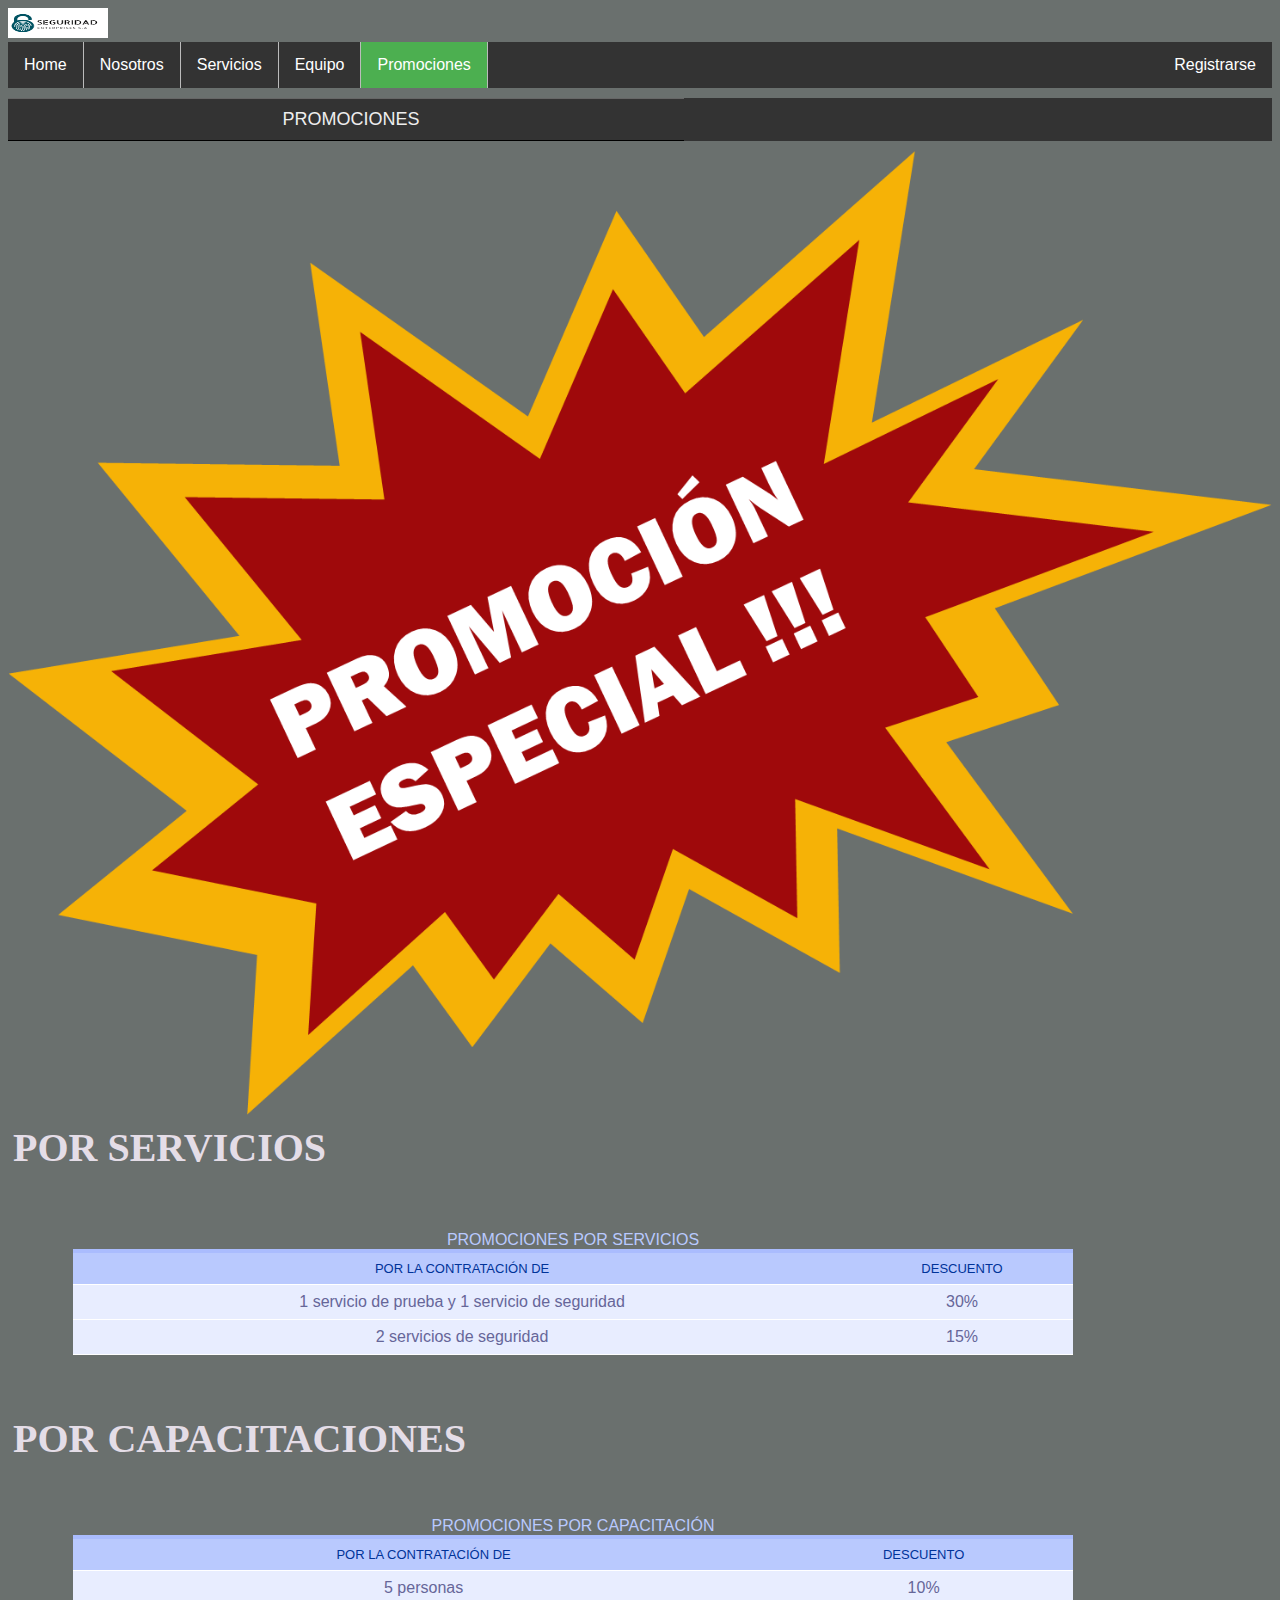
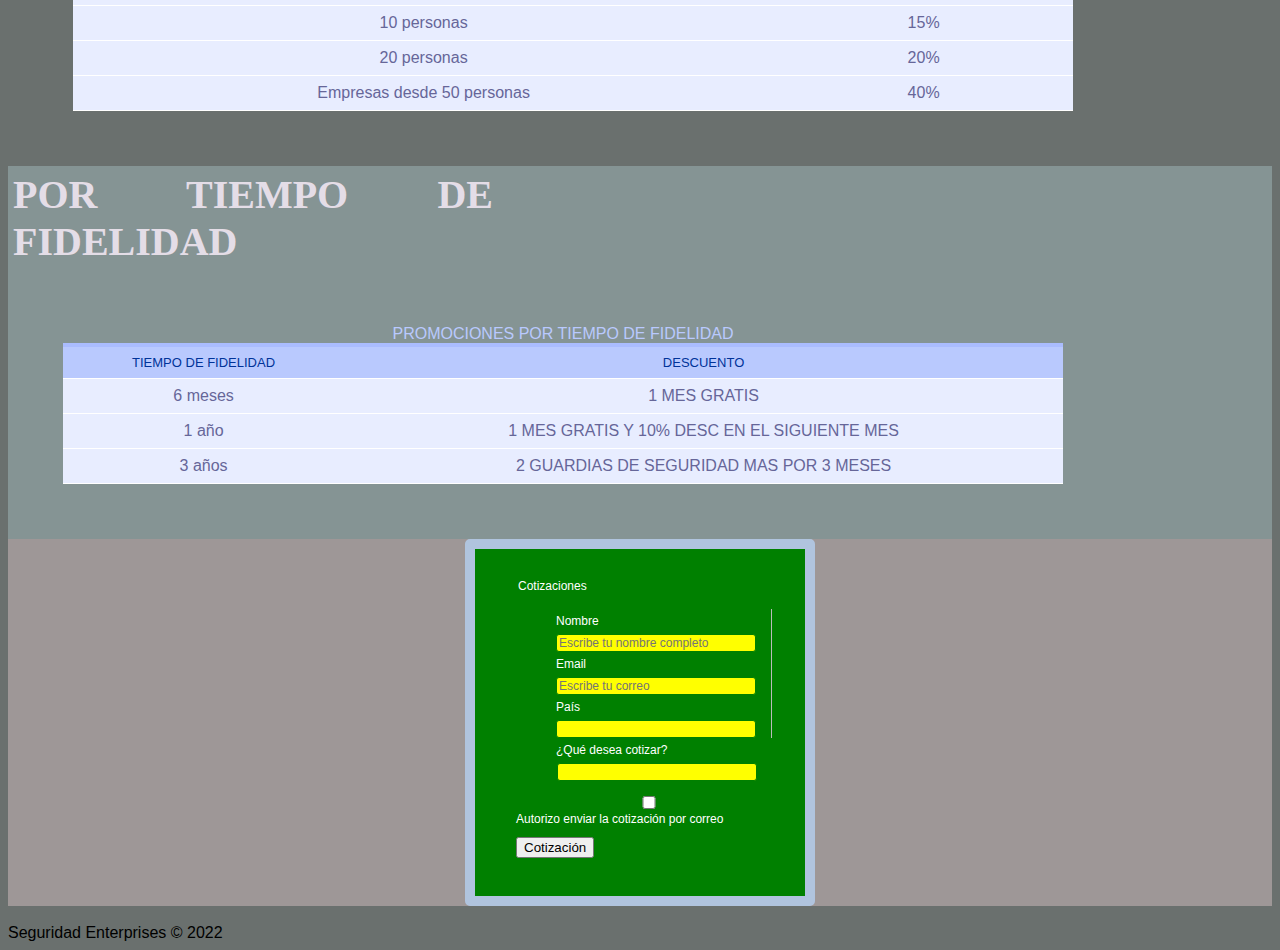
<file: promociones.html>
<!DOCTYPE html>
<html lang="es">

<head>
    <meta charset="UTF-8">
    <meta name="Description" content="Ejemplo de HTML5">
    <meta name="keywords" content="HTML5, CSS3, JavaScript">
    <title>Promociones - SEGURIDAD ENTERPRISES</title>
    <link rel="stylesheet" href="styles.css" />
    <meta name="viewport" content="width=device-width, initial-scale=1.0">
</head>
<style>
    figure{
        display: table;
        margin: 0 auto;
    }

    #activar~.desplegable {
        display: none;
        overflow: hidden;
    }

    #activar:checked~.desplegable {
        display: block;
    }

    #recursos1 {
        background: #6a706e;
        display: flex;
        flex-wrap: wrap;
        flex-direction: row;
        justify-content: left;
    }

    #recursos2 {
        background: #859494;
        display: flex;
        flex-wrap: wrap;
        flex-direction: row;
        justify-content: left;
    }
    
    #recursos3 {

        background: #9e9797;
    }
    aside{
        border-radius: 12px;
    }
</style>

<body>
    <!-- logotipo -->
    <header>
        <img class="logo" src="Media/ejemplo-logotipo.jpg" />
    </header>
    <!-- Navegación entre páginas -->
    <ul>
        <li><a href="index.html">Home</a></li>
        <li><a href="nosotros.html">Nosotros</a></li>
        <li><a href="servicios.html">Servicios</a></li>
        <li><a href="Equipo.html">Equipo</a></li>
        <li><a class="active" href="promociones.html">Promociones</a></li>
        <li style="float:right"><a href="form.html">Registrarse</a></li>
    </ul>
    <!-- Interfaz desplegable -->
    <ul class="acorh">
        <li>
            <a href="#">PROMOCIONES</a>
            <ul>
                <li><a href="#recursos1">POR SERVICIOS</a></li>
                <li><a href="#table">POR CAPACITACIONES</a></li>
                <li><a href="#pago">POR TIEMPO DE FIDELIDAD</a></li>
            </ul>
        </li>
    </ul>
    <!-- Inicio con imagen -->
    <figure>
        <img src="Media/promocion.png" width="600" height="400" alt="foto" />
    </figure>
    <!-- Sección servicios -->
    <div id="recursos1">

        <h1>POR SERVICIOS </h1>
        <!-- Contenido de tabla-->
        <section>
            <div id="p_pi">

                <table id="table">
                    <caption>PROMOCIONES POR SERVICIOS</caption>
                    <tr>
                        <th>POR LA CONTRATACIÓN DE</th>
                        <th>DESCUENTO</th>
                    </tr>
                    <tr>
                        <td>1 servicio de prueba y 1 servicio de seguridad</td>
                        <td>30%</td>
                    </tr>
                    <tr>
                        <td>2 servicios de seguridad</td>
                        <td>15%</td>
                    </tr>
                </table>
            </div>
    </div>
    </section>


    <!-- Sección capacitaciones -->
    <aside>
        <h1> POR CAPACITACIONES </h1>
    </aside>

    <section>
        <div id="p_pi">
            <!-- Contenido de tabla-->
            <table id="table">
                <caption>PROMOCIONES POR CAPACITACIÓN</caption>
                <tr>
                    <th>POR LA CONTRATACIÓN DE</th>
                    <th>DESCUENTO</th>
                </tr>
                <tr>
                    <td>5 personas</td>
                    <td>10%</td>
                </tr>
                <tr>
                    <td>10 personas</td>
                    <td>15%</td>
                </tr>
                <tr>
                    <td>20 personas</td>
                    <td>20%</td>
                </tr>
                <tr>
                    <td>Empresas desde 50 personas</td>
                    <td>40%</td>
                </tr>
            </table>
        </div>
    </section>

    <!-- Sección capacitaciones -->
    <section>
        <div id="recursos2">
            <h1> POR TIEMPO DE FIDELIDAD </h1>
            <!-- Contenido de tabla-->
            <table id="table">
                <caption>PROMOCIONES POR TIEMPO DE FIDELIDAD</caption>
                <tr>
                    <th>TIEMPO DE FIDELIDAD</th>
                    <th>DESCUENTO</th>
                </tr>
                <tr>
                    <td>6 meses</td>
                    <td>1 MES GRATIS</td>
                </tr>
                <tr>
                    <td>1 año</td>
                    <td>1 MES GRATIS Y 10% DESC EN EL SIGUIENTE MES</td>
                </tr>
                <tr>
                    <td>3 años</td>
                    <td>2 GUARDIAS DE SEGURIDAD MAS POR 3 MESES</td>
                </tr>
            </table>
        </div>
    </section>

    <!-- Cotizaciones-->
    <div id="recursos3">
        <form id="pago">
            <fieldset>
                <legend>Cotizaciones</legend>
                <ol>
                    <li>
                        <label for="nombre">Nombre</label><input id="nombre" name="nombre" type="text"
                                                                 placeholder="Escribe tu nombre completo">
                    </li>
                    <li>
                        <label for="email">Email</label>
                        <input id="email" name="email" type="email" placeholder="Escribe tu correo">
                    </li>
                    <li>
                        <label for="pais">País</label>
                        <input id="pais" name="pais" type="text">
                    </li>
                    <li>
                        <label for="cotizacion">¿Qué desea cotizar?</label>
                        <input id="cotizacion" name="cotizacion" type="text">
                    </li>
                </ol>
            </fieldset>
            <fieldset>
                <input id="activar" name="activar" type="checkbox" width="20px">
                <label class="inputlabel" for="activar">Autorizo enviar la cotización por correo</label>
                <div class="desplegable">
                    Gracias por cotizar con SEGURIDAD ENTERPRISES S.A.
                </div>
            </fieldset>
            <fieldset>
                <button type="submit" value="Enviar" onclick="validar()">Cotización</button>
            </fieldset>
        </form>
    </div>
    <!-- Validacion-->
    <script>
        function validar() {
            var inputBox = document.getElementById('nombre');
            var pattern = new RegExp('^[A-Z]+$', 'i');
            var inputBox1 = document.getElementById('email');
            var pattern1 = new RegExp('^[@]+$', 'i');

            if (!pattern.test(inputBox.value)) {
                window.alert("Solo se permite letras");
            }
            if (!inputBox1.value.includes(".com", 0)) {
                window.alert("Debe contener .com");
            }
            if (!inputBox1.value.includes("@", 0)) {
                window.alert("Debe contener @");
            }
        }
    </script>

    <!-- Pie de pagina -->
    <footer class="clearFloat">
        <br>
        <div>Seguridad Enterprises &copy; 2022</div>
    </footer>
</body>
</file>
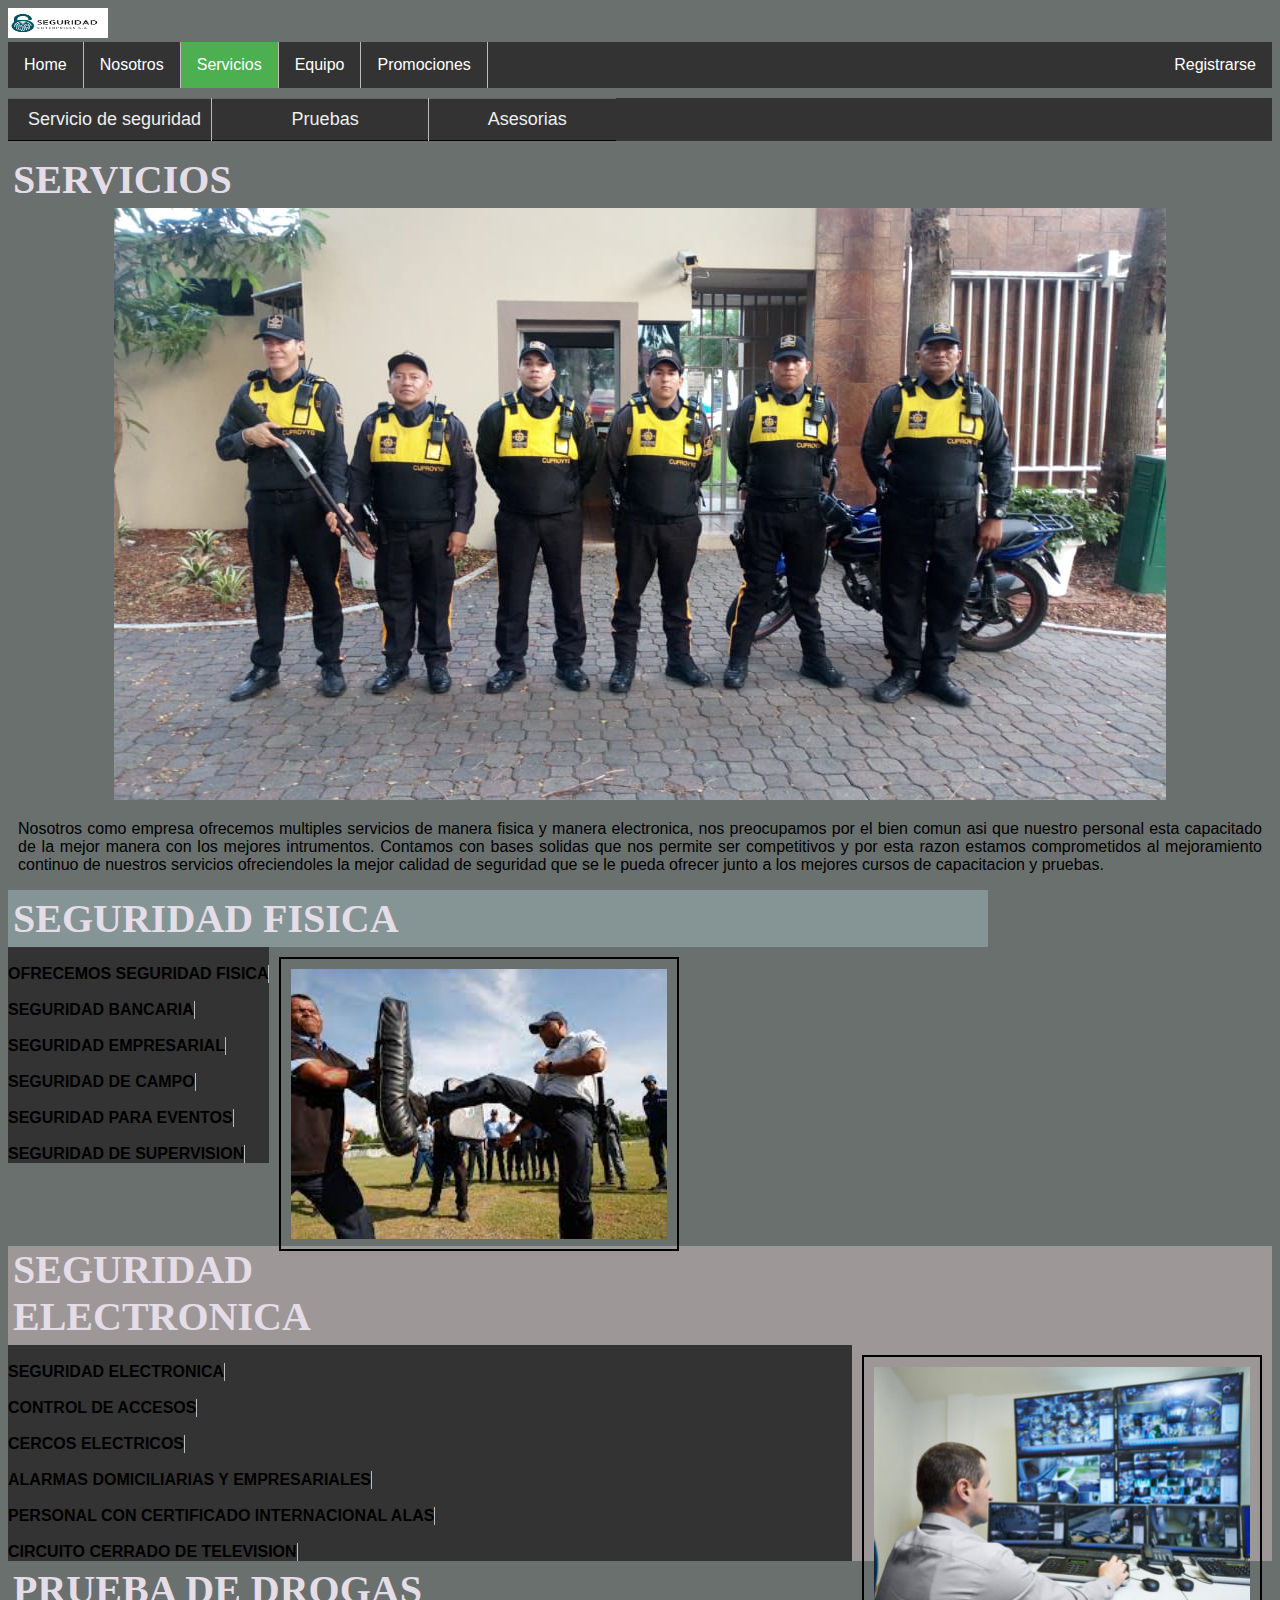
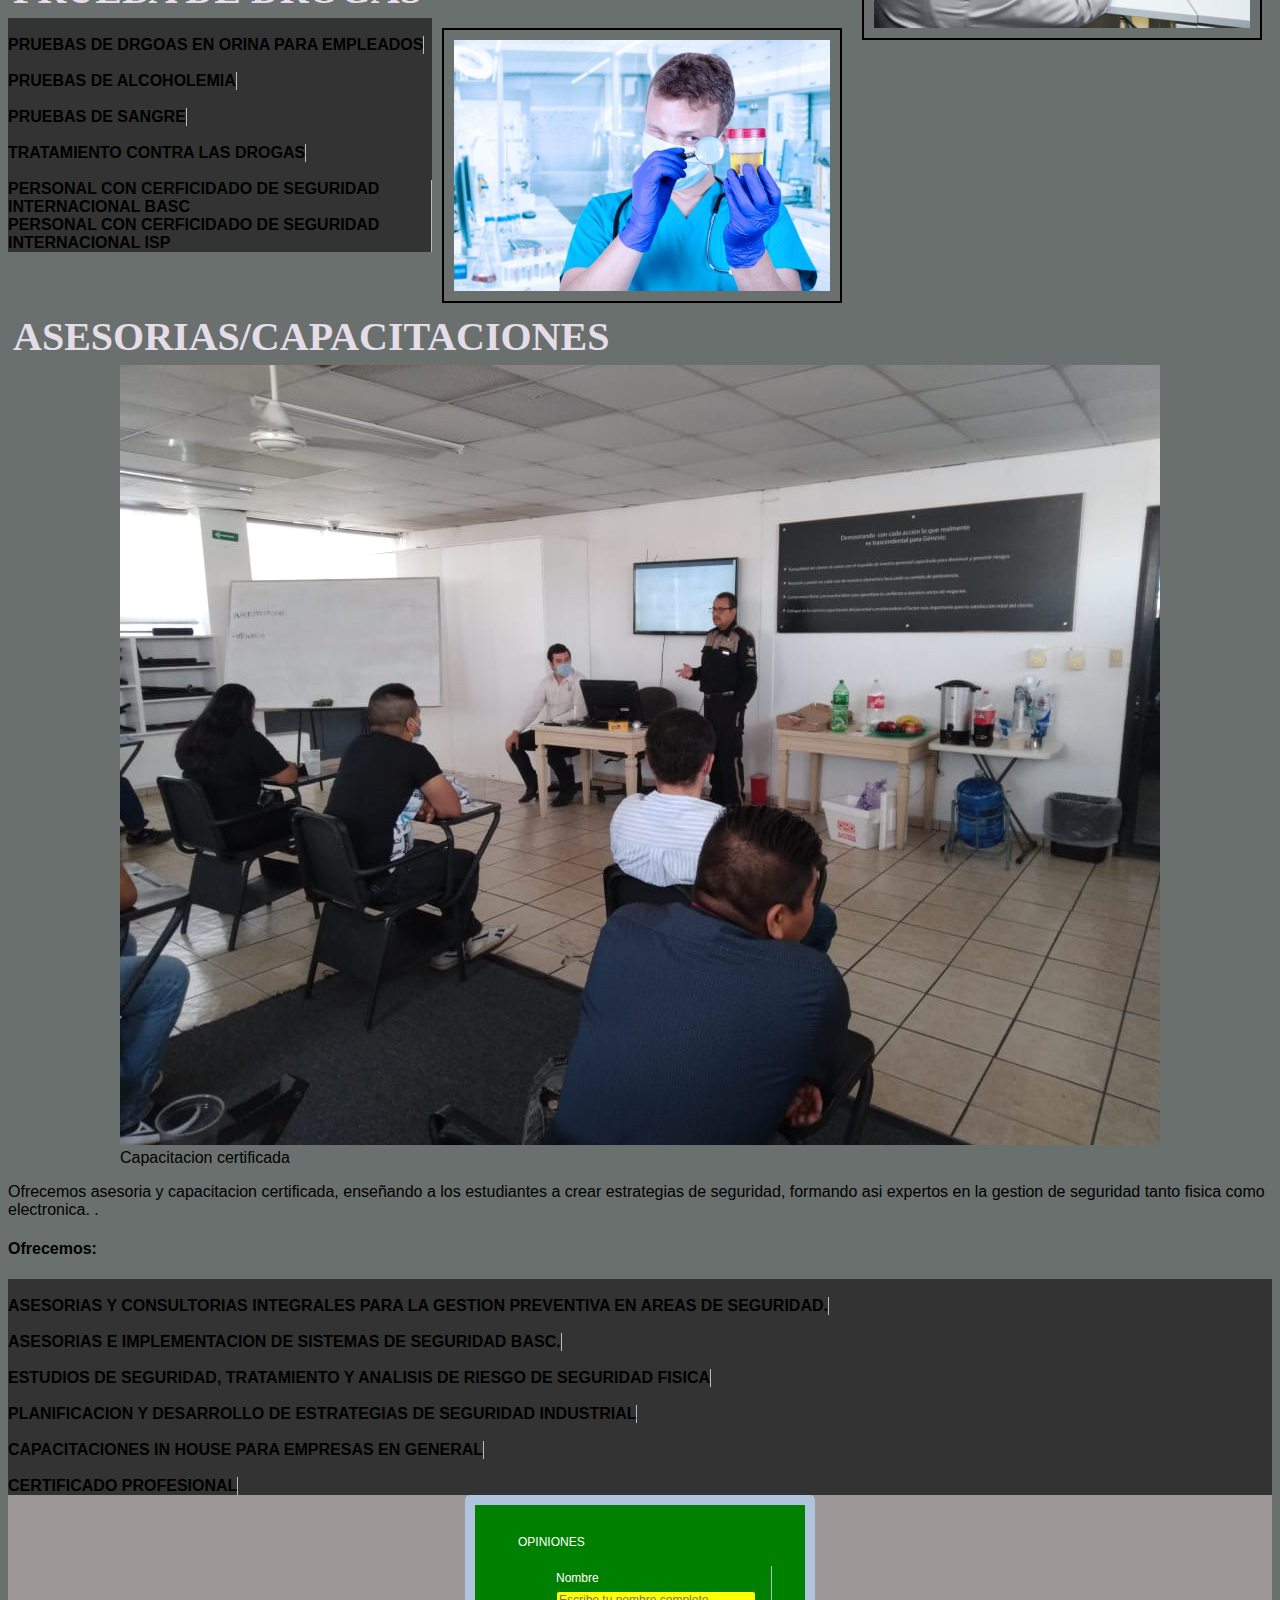
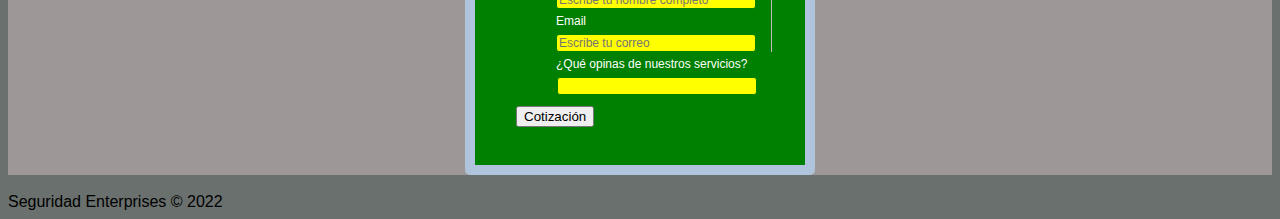
<file: servicios.html>
<!DOCTYPE html>
<html lang="es">

<head>
    <meta charset="UTF-8">
    <meta name="Description" content="Ejemplo de HTML5">
    <meta name="keywords" content="HTML5, CSS3, JavaScript">
    <title>Servicios - SEGURIDAD ENTERPRISES</title>
    <link rel="stylesheet" href="styles.css" />
    <meta name="viewport" content="width=device-width, initial-scale=1.0">
</head>
<style>
    figure {
        display: table;
        margin: 0 auto;


    }

    .foto { 
        padding: 10px;
        margin: 10px;
        border: 2px solid black; 
        width: 400px;
        float: right;


    }

    #activar~.desplegable {
        display: none;
        overflow: hidden;
    }

    #activar:checked~.desplegable {
        display: block;
    }



    #recursos1 {
        background: #6a706e;
        display: flex;
        flex-wrap: wrap;
        flex-direction: row;
        justify-content: left;
    }

    #recursos2 {
        background: #859494;
        display: flex;
        flex-wrap: wrap;
        flex-direction: row;
        justify-content:left;
    }

    #recursos3 {

        background: #9e9797;
    }
        #recursos4 {
        background: #859494;
        display: flex;
        flex-wrap: wrap;
        flex-direction: row;
        justify-content:left;
    }
    
</style>

<body>
    <!-- Cabecera -->
    <header>
        <img class="logo" src="Media/ejemplo-logotipo.jpg" />
    </header>
    <ul>
        <li><a href="index.html">Home</a></li>
        <li><a href="nosotros.html">Nosotros</a></li>
        <li><a class="active" href="servicios.html">Servicios</a></li>
        <li><a href="Equipo.html">Equipo</a></li>
        <li><a href="promociones.html">Promociones</a></li>
        <li style="float:right"><a href="form.html">Registrarse</a></li>
    </ul>
    <ul class="acorh">
        <li>
            <a href="#">Servicio de seguridad</a>
            <ul>
                <li><a href="#recursos2">SEGURIDAD FISICA</a></li>
            </ul>
            <ul>
                <li><a href="#recursos3">ELECTRONICA</a></li>
            </ul>
        </li>
        <li>
            <a href="#">Pruebas</a>
            <ul>
                <li><a href="#table">PRUEBA DE DROGAS</a></li>
            </ul>
        </li>
        <li>
            <a href="#">Asesorias</a>
            <ul>
                <li><a href="#pago">CAPACITACIONES</a></li>
            </ul>
        </li>
    </ul>
    <!-- Inicio de servicio añadiendo el boton  -->
    <div id="recursos1">
        <aside>
            <div id="recursos1">
                <h1>SERVICIOS </h1>
        </aside>
        <!-- Contenido -->
        <section>
            <!-- Comando de la imagen -->
            <figure>
                <img src="Media/seguridad.jpg" width="600" height="300" alt="foto">
            </figure>

            <div id="p_pi">
                <p>Nosotros como empresa ofrecemos multiples servicios de manera fisica y manera electronica, nos preocupamos por el bien comun asi que nuestro personal esta capacitado de la mejor manera con los mejores intrumentos. Contamos con bases solidas que nos permite ser competitivos y por esta razon estamos comprometidos al mejoramiento continuo de nuestros servicios ofreciendoles la mejor calidad de seguridad que se le pueda ofrecer junto a los mejores cursos de capacitacion y pruebas.</p>
            </div>
        </section>


        <!-- Contenido relacionado al apartado de la seguridad privada-->
        <aside>
            <div id="recursos2">
                <h1> SEGURIDAD FISICA <h1>

        </aside>

        <section>
            <!-- Creacion de la foto para poder editarla al lado derecho -->
            <img class="foto" src="Media/fisica.jpg" alt="seguridad fisica">
            <!-- Fin de la creacion foto (style) -->
            <ul>
                <b>
                    <br>
                <li>OFRECEMOS SEGURIDAD FISICA</li>
                <br />
                <br>
                <li>SEGURIDAD BANCARIA </li>
                <br />
                <br>
                <li>SEGURIDAD EMPRESARIAL</li>
                <br />
                <br>
                <li>SEGURIDAD DE CAMPO</li>
                <br />
                <br>
                <li>SEGURIDAD PARA EVENTOS</li>
                <br />
                <br>
                <li>SEGURIDAD DE SUPERVISION</li>
                <br />
                </b>
            </ul>
    </div>
    <div id="recursos3">
        <h1>SEGURIDAD ELECTRONICA  </h1>
        <img class="foto" src="Media/electronica.jpg" alt="seguridad electronica">

        <!-- Contenido de la seguridad electronica -->
        <ul>
            <b>
                <br>
            <li>SEGURIDAD ELECTRONICA</li>
            <br />
            <br>
            <li>CONTROL DE ACCESOS </li>
            <br />
            <br>
            <li>CERCOS ELECTRICOS</li>
            <br />
            <br>
            <li>ALARMAS DOMICILIARIAS Y EMPRESARIALES</li>
            <br />
            <br>
            <li>PERSONAL CON CERTIFICADO INTERNACIONAL ALAS</li>
            <br />
            <br>
            <li>CIRCUITO CERRADO DE TELEVISION</li>
            <br />
            </b>
        </ul>
    </div>
    <!-- Inicio de prueba de drogas -->

    <div id="table">
        <h1>PRUEBA DE DROGAS  </h1>
        <img class="foto" src="Media/pruebas.jpg" alt="prueba drogas">
        <ul>
            <b>
                <br>
            <li>PRUEBAS DE DRGOAS EN ORINA PARA EMPLEADOS</li>
            <br />
            <br>
            <li>PRUEBAS DE ALCOHOLEMIA </li>
            <br />
            <br>
            <li>PRUEBAS DE SANGRE</li>
            <br />
            <br>
            <li>TRATAMIENTO CONTRA LAS DROGAS</li>
            <br />
            <br>
            <li>PERSONAL CON CERFICIDADO DE SEGURIDAD INTERNACIONAL BASC</li>
            <br />
            <br>
            <li>PERSONAL CON CERFICIDADO DE SEGURIDAD INTERNACIONAL ISP</li>
            <br />
            </b>
        </ul>
    </div>
    <!-- inicio de capacitaciones junto al boton -->
    <div id="pago">
        <h1> ASESORIAS/CAPACITACIONES</h1>
        <figure>
            <img src="Media/capacitacion.jpg" width="600" height="300" alt="capacitacion" />
            <figcaption>Capacitacion certificada</figcaption>
        </figure>
        <p>Ofrecemos asesoria y capacitacion certificada, enseñando a los estudiantes a crear estrategias de seguridad, formando asi expertos en la gestion de seguridad tanto fisica como electronica. .</p>
        <h4>Ofrecemos:</h4>
        <ul>
            <b>
                <br>
            <li>ASESORIAS Y CONSULTORIAS INTEGRALES PARA LA GESTION PREVENTIVA EN AREAS DE SEGURIDAD.</li>
            <br />
            <br>
            <li>ASESORIAS E IMPLEMENTACION DE SISTEMAS DE SEGURIDAD BASC. </li>
            <br />
            <br>
            <li>ESTUDIOS DE SEGURIDAD, TRATAMIENTO Y ANALISIS DE RIESGO DE SEGURIDAD FISICA</li>
            <br />
            <br>
            <li>PLANIFICACION Y DESARROLLO DE ESTRATEGIAS DE SEGURIDAD INDUSTRIAL</li>
            <br />
            <br>
            <li>CAPACITACIONES IN HOUSE PARA EMPRESAS EN GENERAL</li>
            <br />
            <br>
            <li>CERTIFICADO PROFESIONAL</li>
            <br />
            </b>
        </ul>
    </div>
    </section>
    <!-- inicio del formulario -->
    <div id="recursos3">
        <form id="pago">
            <fieldset>
                <legend>OPINIONES</legend>
                <ol>
                    <li>
                        <label for="nombre">Nombre</label><input id="nombre" name="nombre" type="text"
                                                                 placeholder="Escribe tu nombre completo">
                    </li>
                    <li>
                        <label for="email">Email</label>
                        <input id="email" name="email" type="email" placeholder="Escribe tu correo">
                    </li>
                    <li>
                        <label for="opinion">¿Qué opinas de nuestros servicios?</label>
                        <input id="opinion" name="opinion" type="text">
                    </li>
                </ol>
            </fieldset>

            <fieldset>
                <button type="submit" value="Enviar" onclick="validar()">Cotización</button>
            </fieldset>
        </form>
    </div>
    <script>
        function validar() {
            var inputBox = document.getElementById('nombre');
            var pattern = new RegExp('^[A-Z]+$', 'i');
            var inputBox1 = document.getElementById('email');
            var pattern1 = new RegExp('^[@]+$', 'i');

            if (!pattern.test(inputBox.value)) {
                window.alert("Solo se permite letras");
            }
            if (!inputBox1.value.includes(".com", 0)) {
                window.alert("Debe contener .com");
            }
            if (!inputBox1.value.includes("@", 0)) {
                window.alert("Debe contener @");
            }
        }
    </script>


    <!-- Pie de pagina -->
    <footer class="clearFloat">
        <br>
        <div>Seguridad Enterprises &copy; 2022</div>
    </footer>
</body>
</file>
<file: styles.css>
.row {
    display: grid;
    grid-column-gap: 5px;
    grid-row-gap: 1rem;
    max-width: 1000px;
    margin: 0 auto;
}

.col-xs-1 {
    grid-column-start: 1;
    grid-column-end: 3;
    grid-row-start: 1;
    grid-row-end: 2;
    z-index: 2;
    background-color: #9CB4CC;
    border: 3px solid #748DA6;
}

.col-xs-2 {
    background-color: #D3CEDF;
    border: 3px solid #748DA6;
    z-index: 2;
    text-align: center;
    font-size: 30px;
    font-family: Britannic
}

.logo {

    width: 100px;
    height: 30px;
}

.col-xs-3 {
    background-color: #D3CEDF;
    border: 3px solid #748DA6;
    text-align: center;
    font-size: 20px;
    font-family: 'Times New Roman';
}

img {
    object-fit: fill;
    width: 100%;
    height: 100%;
}



.portada {
    object-fit: cover;
    width: 100%;
    height: 100%;
}

.text {
    object-fit: fill;
    width: 100%;
    height: 100%;
    border-radius: 10px;
}
.resizedTextbox {
    width: 300px;
    height: 100px
}





* {
	box-sizing: border-box;
}


main {
	max-width: 800px;
	width: 90%;
	margin: auto;
	padding: 40px;
}



h1 {
    font-family: fantasy;
    font-size: x-large;
    font-size: 40px;
    color: rgb(228, 221, 231);
    text-align: justify;
    font-weight: bold;
    margin: 5px;
    width: 480px;

}




/*
-----------texto <p>
*/

#p_pi {
    text-align: justify;
    margin: 10px;

}

body {
    font-family: 'Roboto', sans-serif;
    background-color: #6a706e;
}


/*
---------estilo barra de equipo---------------
*/

ul.acorh {
    margin: 10px auto;
    padding: 0;
    list-style: none;
    width: 100%;
    font-size: 18px;

}

ul.acorh li a {
    display: block;
    padding: 10px 10px 10px 20px;
    background: #333;
    color: #eee;
    border-bottom: 1px solid #000;
    border-top: 1px solid #666;
    text-decoration: none;
    box-sizing: border-box;
}

ul.acorh li ul {
    max-height: 0;
    margin: 0;
    padding: 0;
    list-style: none;
    overflow: hidden;
    transition: .3s all ease-in;
}

ul.acorh li:hover ul {
    max-height: 300px;
    transition: .3s all ease-in;
}

ul.acorh li a:hover {
    background: #666;
    color: rgb(104, 91, 91);
}

/*---------------Barra de tareas-----------------------------------------------*/



ul {
    list-style-type: none;
    margin: 0;
    padding: 0;
    overflow: hidden;
    background-color: #333;
}

li {
    float: left;
    border-right: 1px solid #bbb;
}

li:last-child {
    border-right: none;
}

li a {
    display: block;
    color: white;
    text-align: center;
    padding: 14px 16px;
    text-decoration: none;
}

li a:hover:not(.active) {
    background-color: #111;
}

.active {
    background-color: #4CAF50;
}

/*  codigo de la tabla */


table {
    font-family: "Lucida Sans Unicode", "Lucida Grande", Sans-Serif;
    font-size: 16px;
    margin: 55px;
    width: 1000px;
    text-align: center;
    border-collapse: collapse;


}

th {
    font-size: 13px;
    font-weight: normal;
    padding: 8px;
    background: #b9c9fe;
    border-top: 4px solid #aabcfe;
    border-bottom: 1px solid #fff;
    color: #039;
}

td {
    padding: 8px;
    background: #e8edff;
    border-bottom: 1px solid #fff;
    color: #669;
    border-top: 1px solid transparent;
}

tr:hover td {
    background: #d0dafd;
    color: #339;
}

caption {
    text-align: center;
    text-decoration: none;
    font-family: 'Segoe UI', Tahoma, Geneva, Verdana, sans-serif;
    color: #b9c9fe;
}
/**/

.formulario {
	display: grid;
	grid-template-columns: 1fr 1fr;
	gap: 20px;
}

.formulario__label {
	display: block;
	font-weight: 700;
	padding: 10px;
	cursor: pointer;
}

.formulario__grupo-input {
	position: relative;
}

.formulario__input {
	width: 100%;
	background: #fff;
	border: 3px solid transparent;
	border-radius: 3px;
	height: 45px;
	line-height: 45px;
	padding: 0 40px 0 10px;
	transition: .3s ease all;
}

.formulario__input:focus {
	border: 3px solid #0075FF;
	outline: none;
	box-shadow: 3px 0px 30px rgba(163,163,163, 0.4);
}

.formulario__input-error {
	font-size: 12px;
	margin-bottom: 0;
	display: none;
}

.formulario__input-error-activo {
	display: block;
}

.formulario__validacion-estado {
	position: absolute;
	right: 10px;
	bottom: 15px;
	z-index: 100;
	font-size: 16px;
	opacity: 0;
}

.formulario__checkbox {
	margin-right: 10px;
}

.formulario__grupo-terminos, 
.formulario__mensaje,
.formulario__grupo-btn-enviar {
	grid-column: span 2;
}

.formulario__mensaje {
	height: 45px;
	line-height: 45px;
	background: #F66060;
	padding: 0 15px;
	border-radius: 3px;
	display: none;
}

.formulario__mensaje-activo {
	display: block;
}

.formulario__mensaje p {
	margin: 0;
}

.formulario__grupo-btn-enviar {
	display: flex;
	flex-direction: column;
	align-items: center;
}

.formulario__btn {
	height: 45px;
	line-height: 45px;
	width: 30%;
	background: #000;
	color: #fff;
	font-weight: bold;
	border: none;
	border-radius: 3px;
	cursor: pointer;
	transition: .1s ease all;
}

.formulario__btn:hover {
	box-shadow: 3px 0px 30px rgba(163,163,163, 1);
}

.formulario__mensaje-exito {
	font-size: 14px;
	color: #119200;
	display: none;
}

.formulario__mensaje-exito-activo {
	display: block;
}

/* ----- -----  Estilos para Validacion ----- ----- */
.formulario__grupo-correcto .formulario__validacion-estado {
	color: #1ed12d;
	opacity: 1;
}

.formulario__grupo-incorrecto .formulario__label {
	color: #bb2929;
}

.formulario__grupo-incorrecto .formulario__validacion-estado {
	color: #bb2929;
	opacity: 1;
}

.formulario__grupo-incorrecto .formulario__input {
	border: 3px solid #bb2929;
}


form#pago {
    margin: auto;
    background: Green;
    color: white;
    font-size: 12px;
    padding: 30px;
    width: 350px;
    border: solid 10px LightSteelBlue;
    border-radius: 5px;
    -webkit-border-radius: 5px;
    -moz-border-radius: 5px;
}

form#pago fieldset {
    border: none;

}

form#pago input {
    font-size: 12px;
    background: yellow;
    border: solid 1px Green;
    border-radius: 3px;
    -webkit-border-radius: 3px;
    -moz-border-radius: 3px;
    float: right;
    margin-right: 15px;
    width: 200px;
}
form#pago ol li {
    line-height: 25px;
    list-style: none;
    }
    

/* ----- -----  Mediaqueries ----- ----- */
@media screen and (max-width: 800px) {
	.formulario {
		grid-template-columns: 1fr;
	}

	.formulario__grupo-terminos, 
	.formulario__mensaje,
	.formulario__grupo-btn-enviar {
		grid-column: 1;
	}

	.formulario__btn {
		width: 100%;
	}
}
</file>
